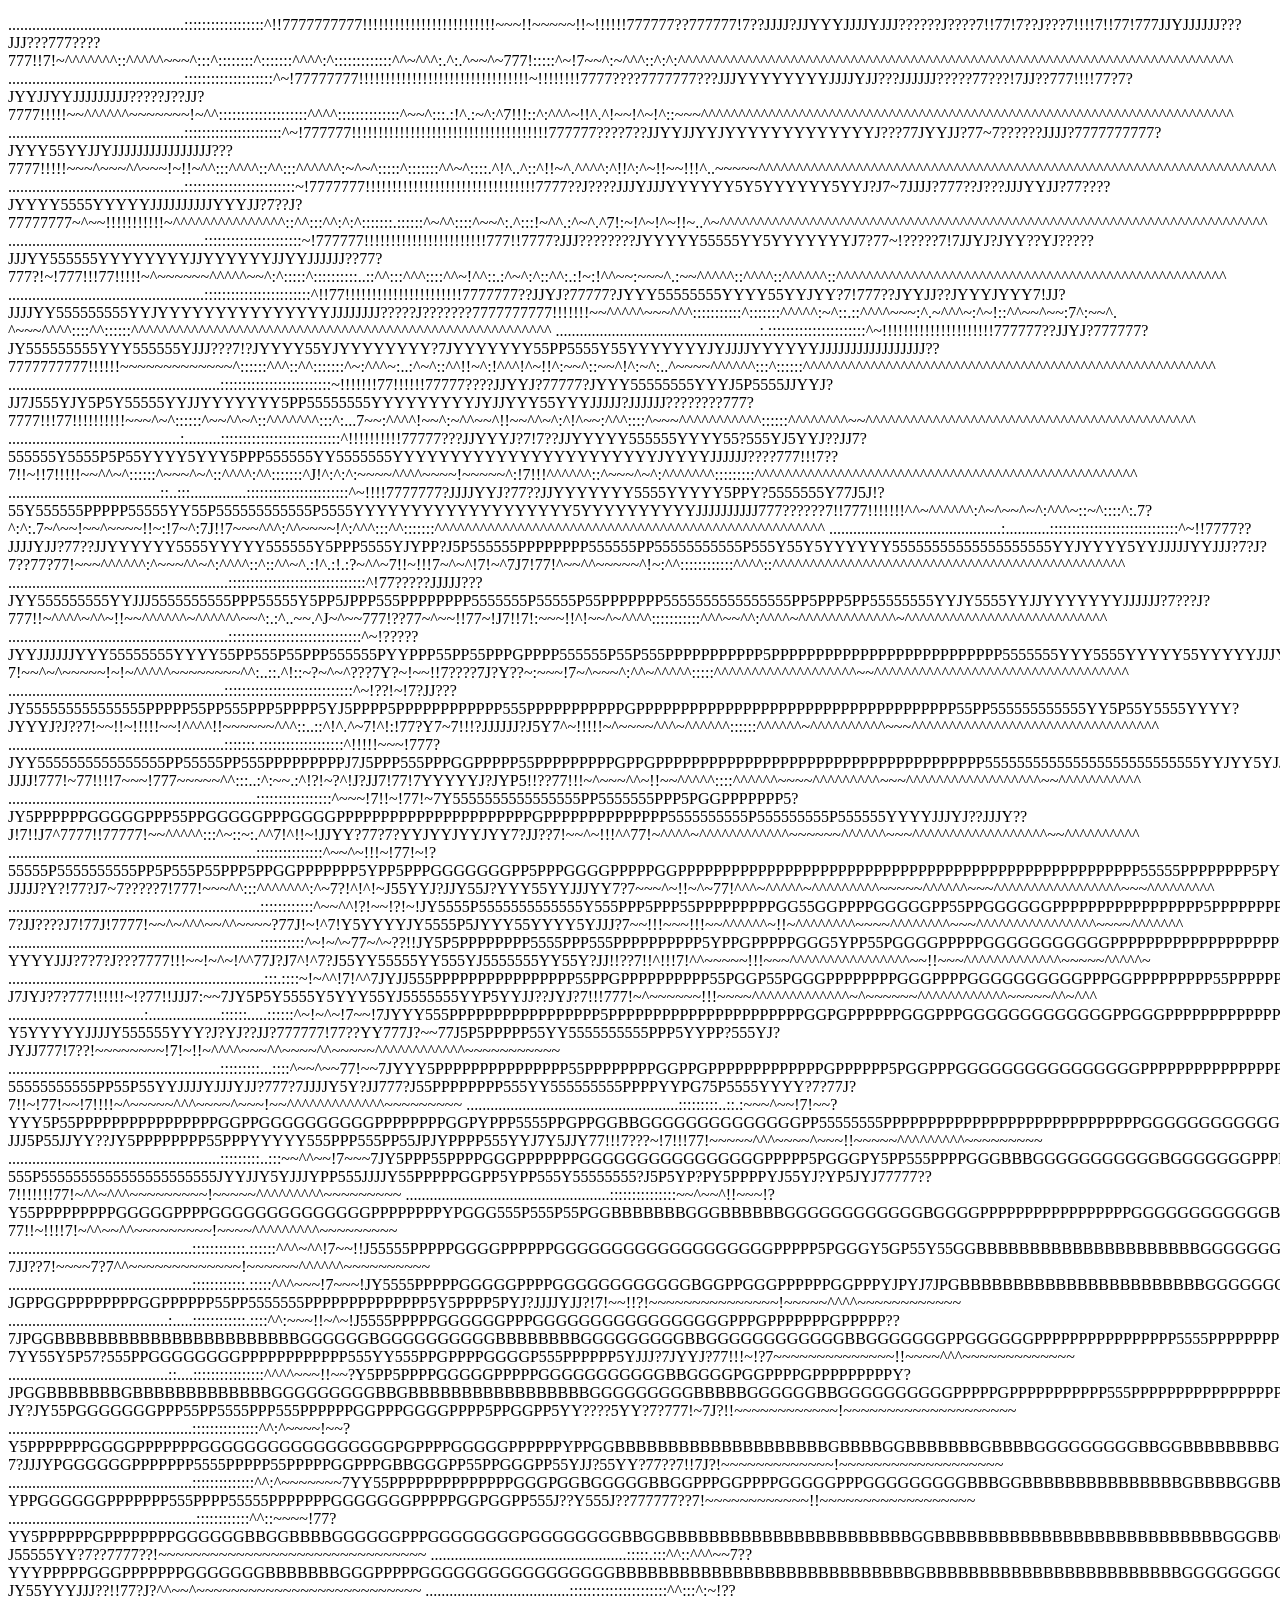
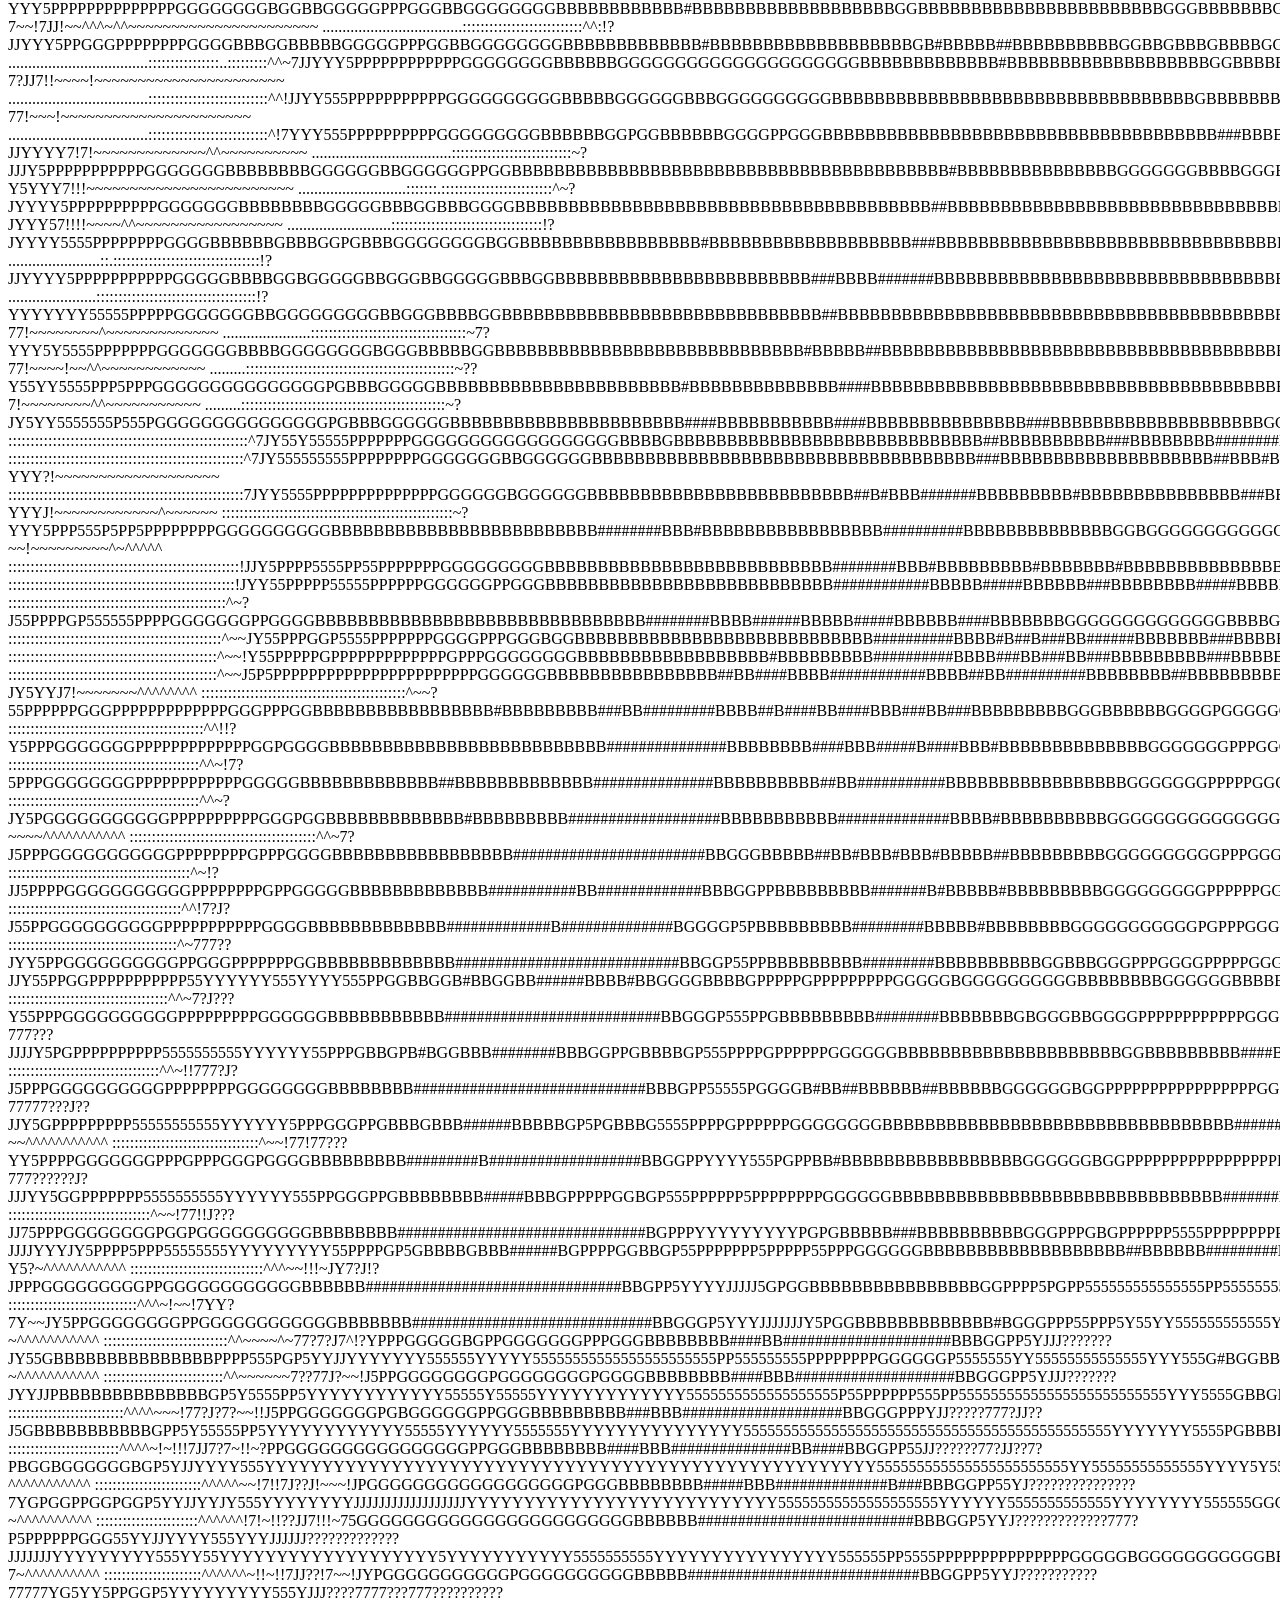
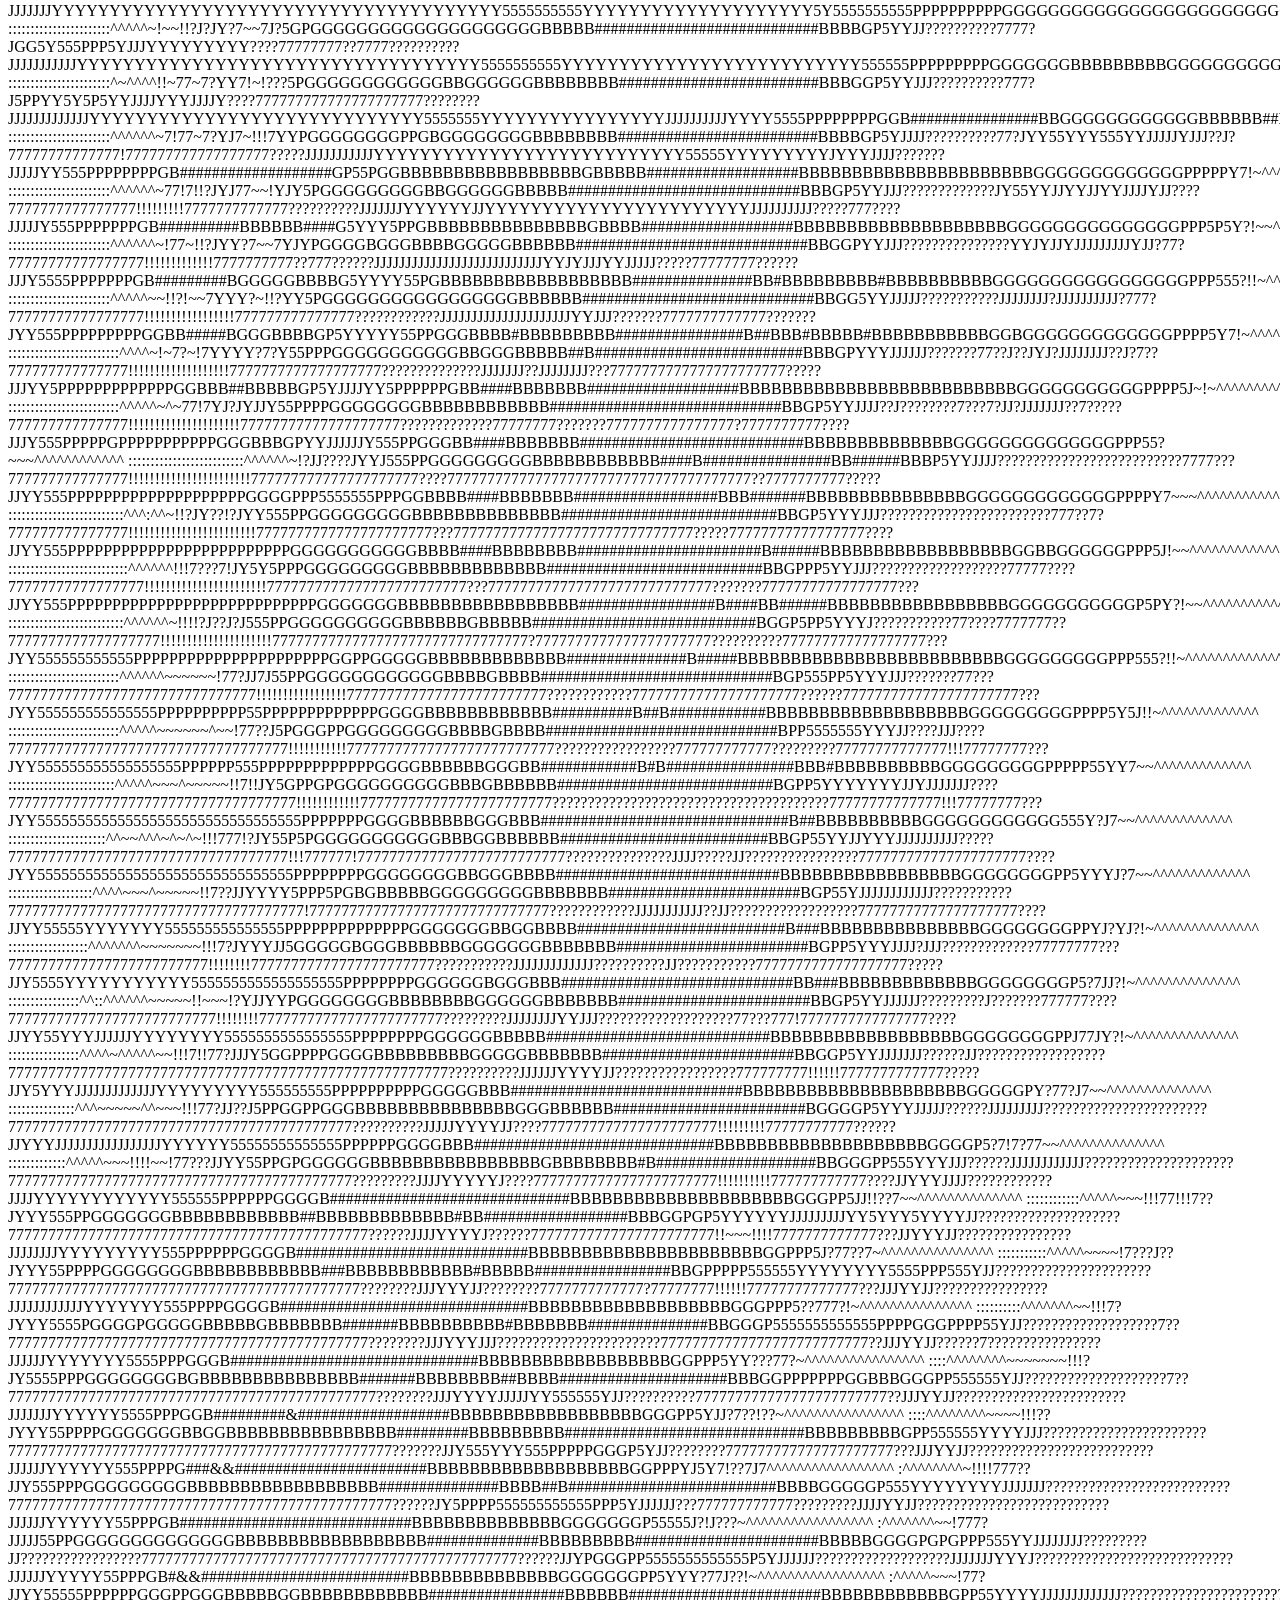
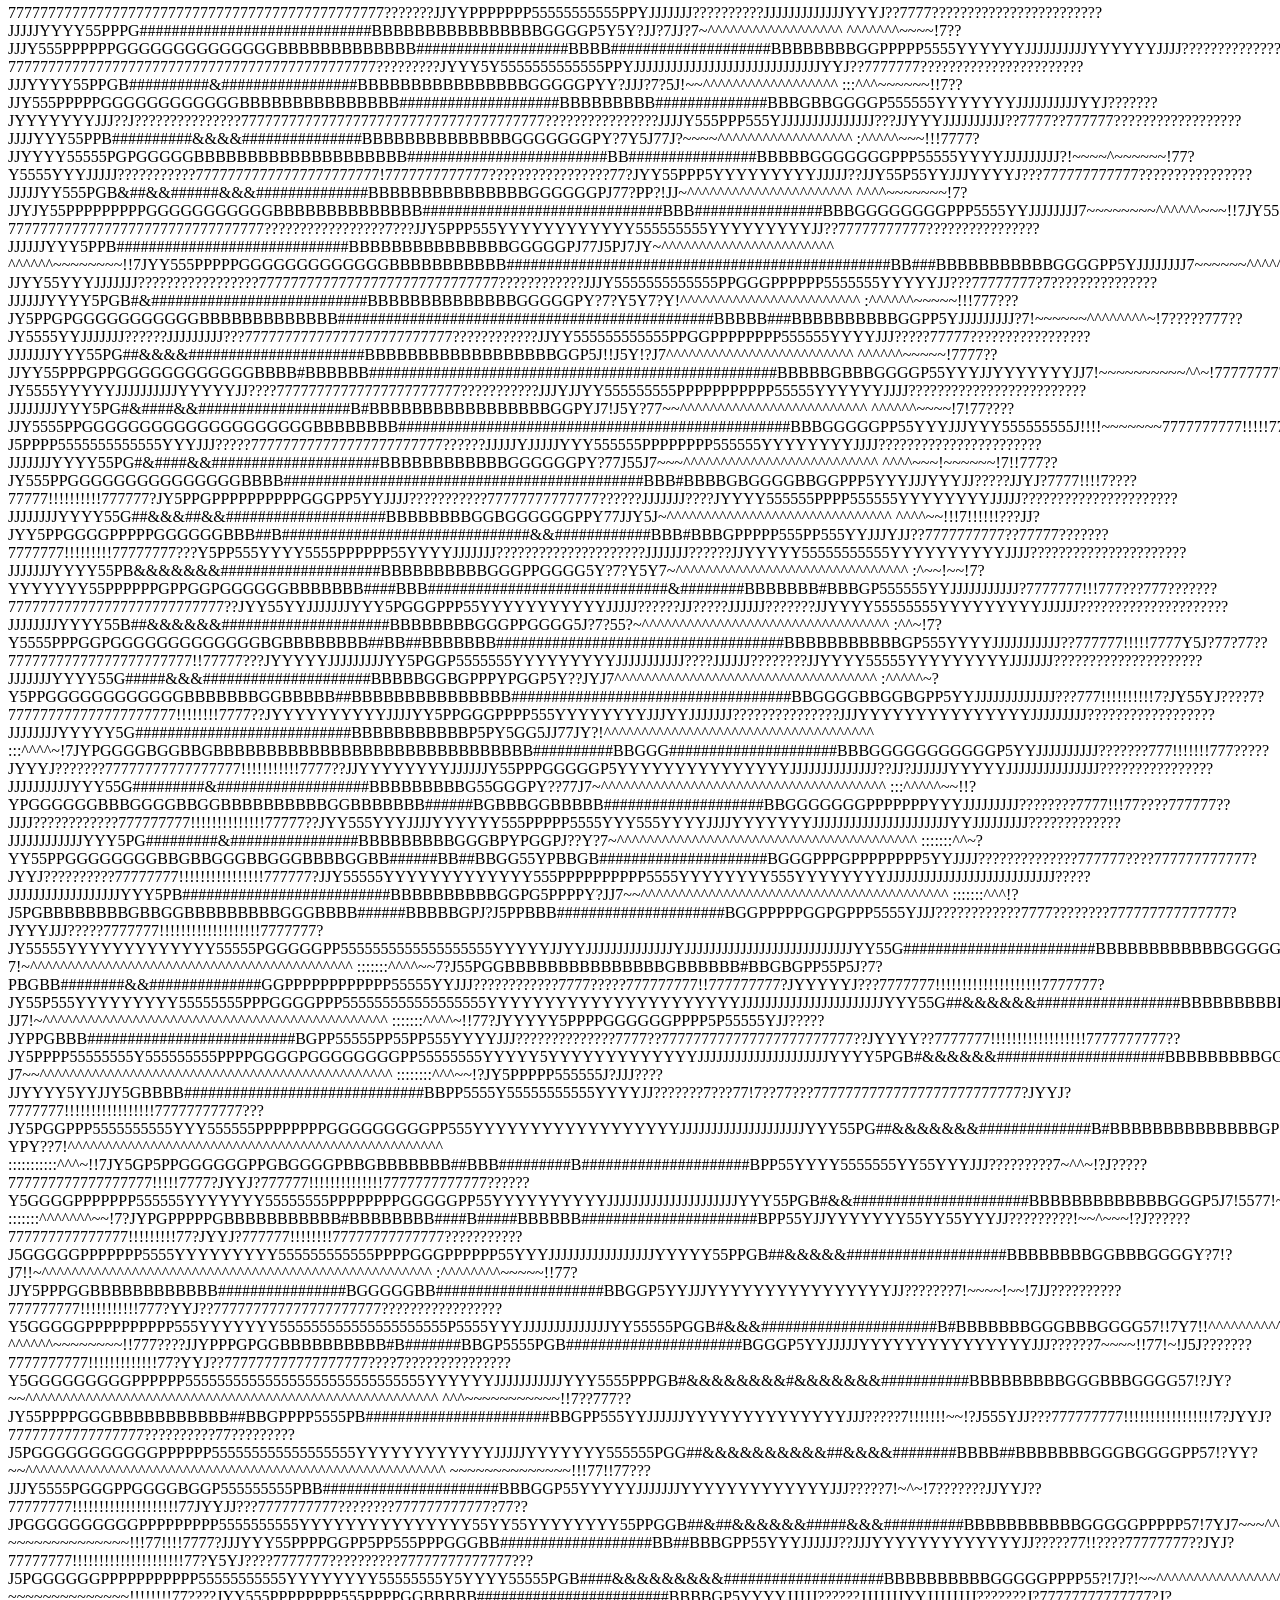
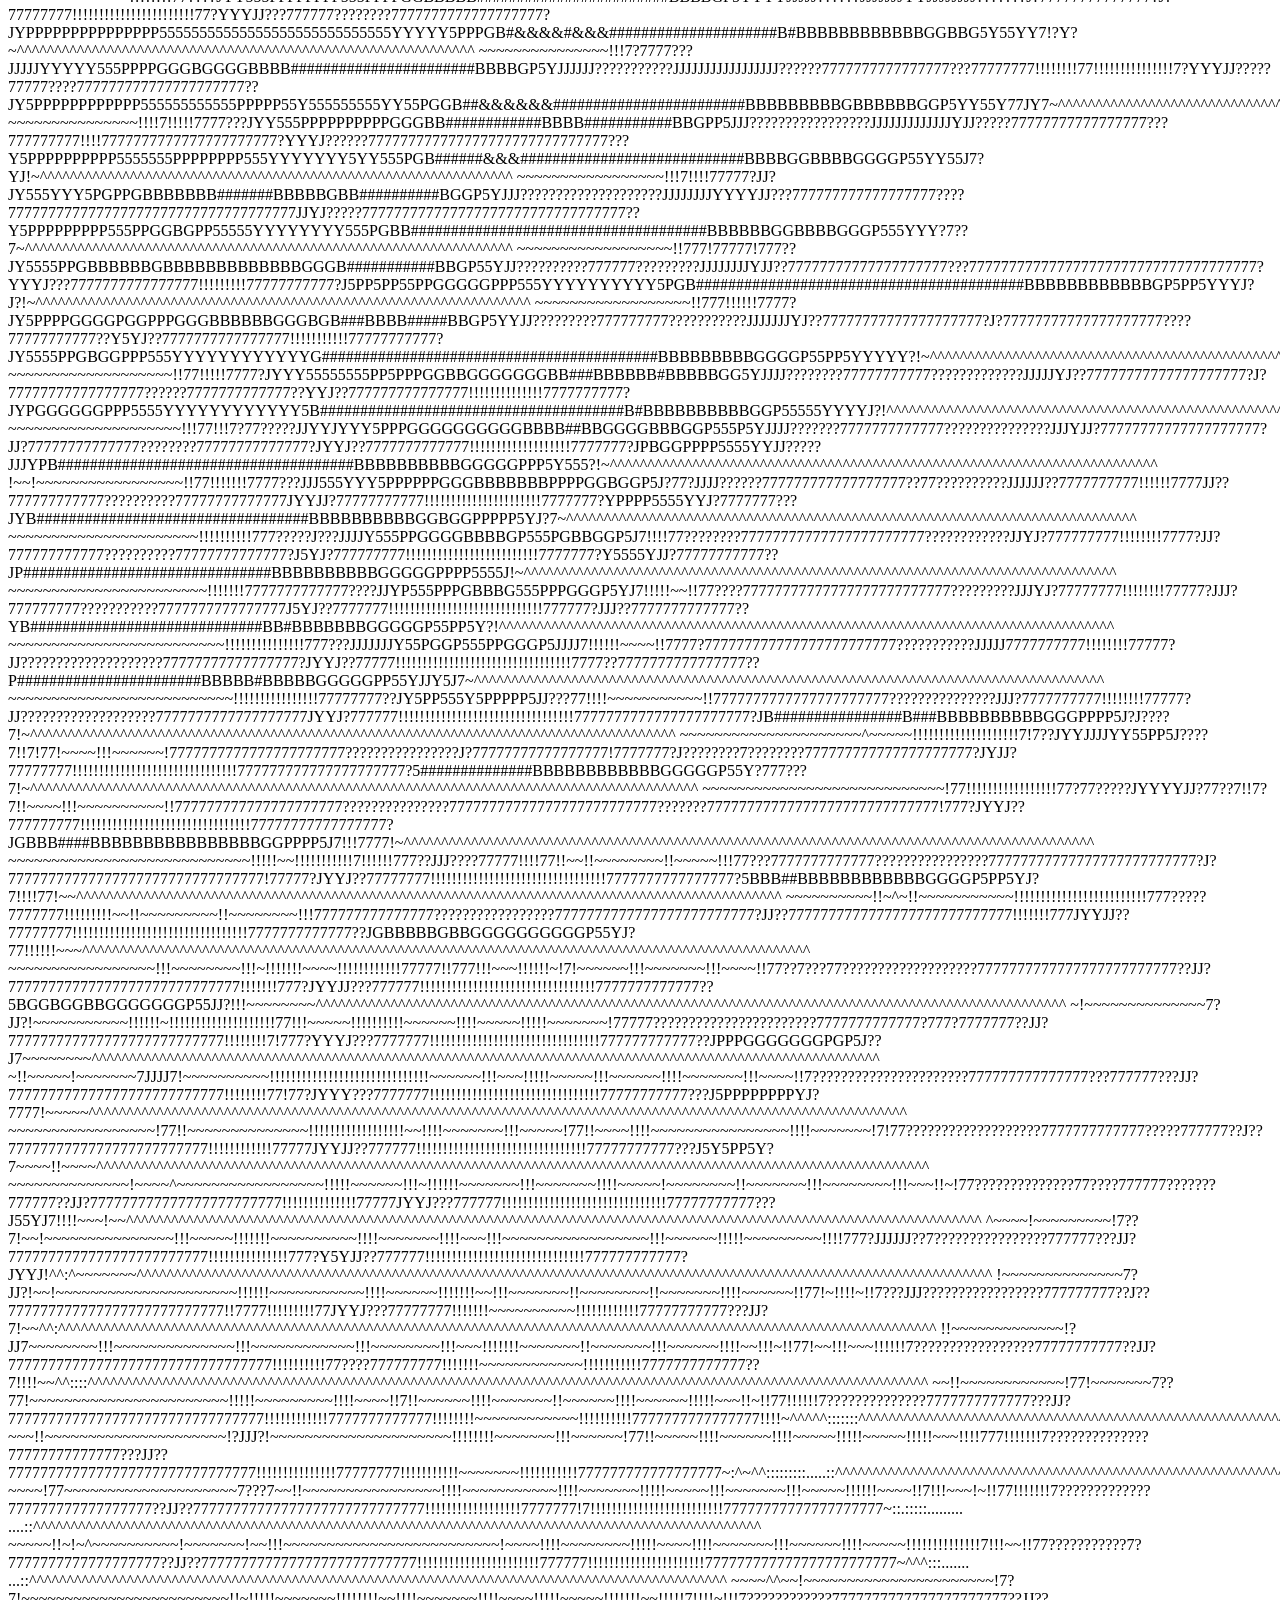
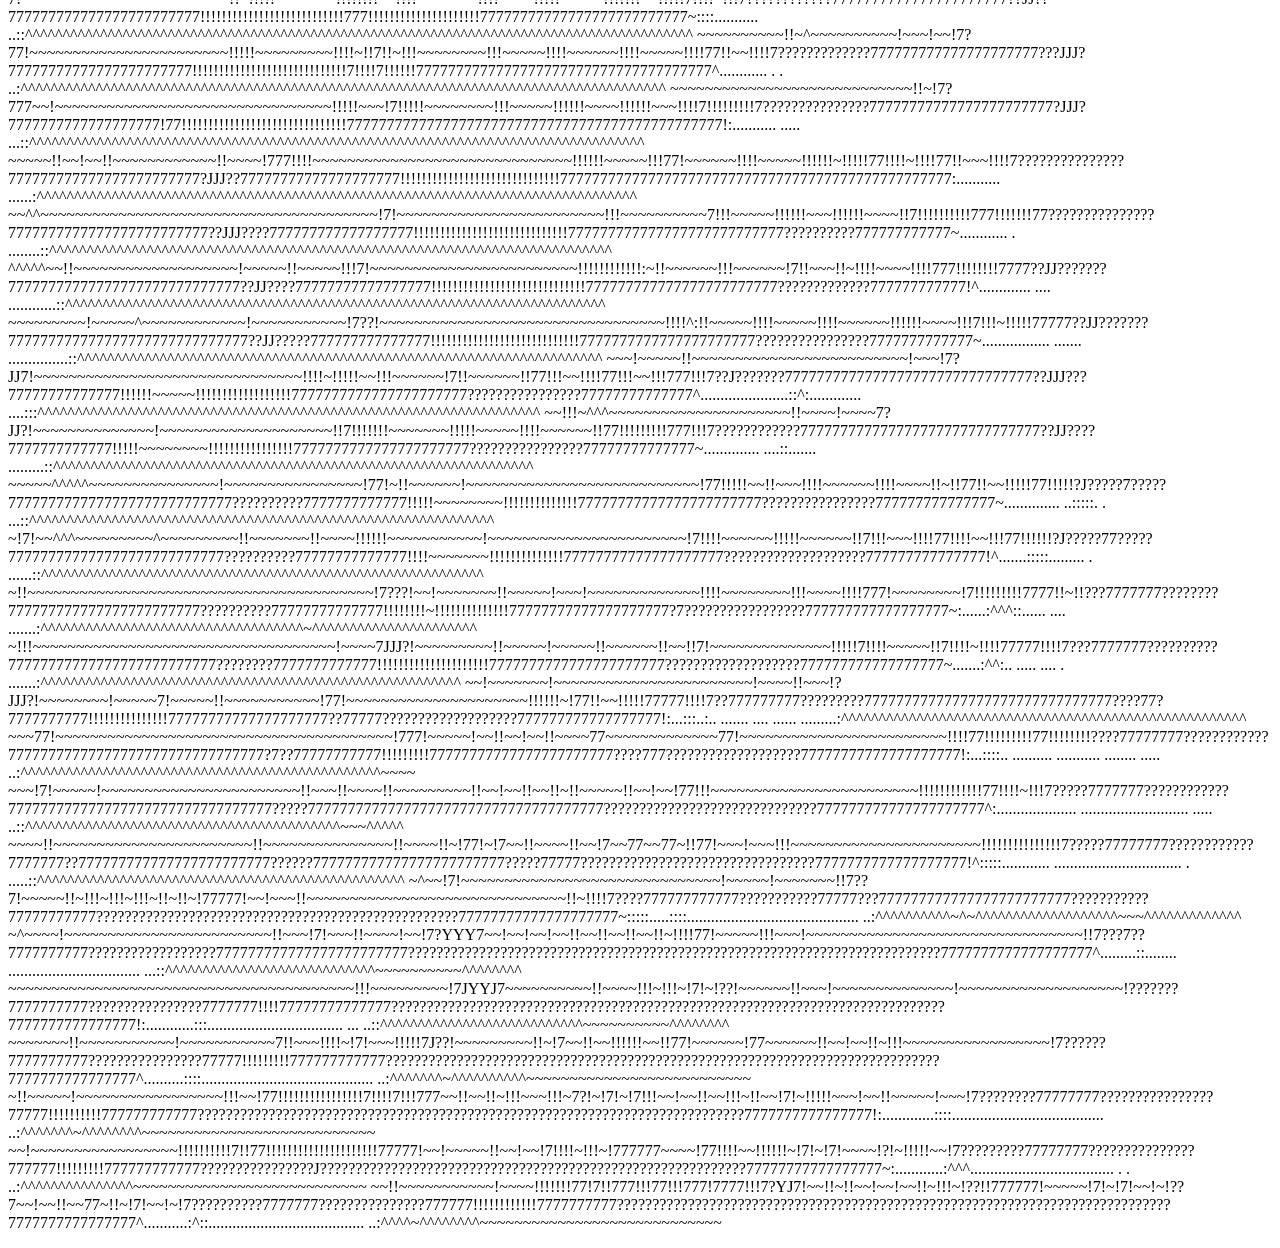
<file: Retrato ASCII/INDEX.html>
<!DOCTYPEhtml>
<p>
............................................::::::::::::::::::^!!7777777777!!!!!!!!!!!!!!!!!!!!!!!!!~~~!!~~~~~!!~!!!!!!777777??777777!7??JJJJ?JJYYYJJJJYJJJ??????J????7!!77!7??J???7!!!!7!!77!777JJYJJJJJJ???JJJ???777????777!!7!~^^^^^^^::^^^^^~~~^:::^::::::::^:::::::^^^^:^:::::::::::::^^~^^^:.^:.^~~^~777!:::::^~!7~~^:~^^^::^:^:^^^^^^^^^^^^^^^^^^^^^^^^^^^^^^^^^^^^^^^^^^^^^^^^^^^^^^^^^^^^^^^^^^^^^^^^^^
............................................::::::::::::::::::::^~!77777777!!!!!!!!!!!!!!!!!!!!!!!!!!!!!!!!~!!!!!!!!7777????7777777???JJJYYYYYYYYJJJJYJJ???JJJJJJ?????77???!7JJ??777!!!!77?7?JYYJJYYJJJJJJJJJ?????J??JJ?7777!!!!!~~^^^^^^~~~~~~~!~^^::::::::::::::::::::^^^^::::::::::::::^~~^:::.:!^.:~^:^7!!!::^:^^^~!!^.^!~~!^~!^::~~~^^^^^^^^^^^^^^^^^^^^^^^^^^^^^^^^^^^^^^^^^^^^^^^^^^^^^^^^^^^^^^^^^^^^^^^
............................................::::::::::::::::::::::^~!777777!!!!!!!!!!!!!!!!!!!!!!!!!!!!!!!!!!!!!777777????7??JJYYJJYYJYYYYYYYYYYYYYJ???77JYYJJ?77~7??????JJJJ?7777777777?JYYY55YYJJYJJJJJJJJJJJJJJJJ???7777!!!!!~~~^~~~^^~~~!~!!~^^:::^^^^::^^:::^^^^^^:~^~^:::::^:::::::^^~^::::.^!^..^::^!!~^.^^^^:^!!^:^~!!~~!!!^..~~~~~^^^^^^^^^^^^^^^^^^^^^^^^^^^^^^^^^^^^^^^^^^^^^^^^^^^^^^^^^^^^^^^^^^^^^
............................................:::::::::::::::::::::::::~!7777777!!!!!!!!!!!!!!!!!!!!!!!!!!!!!!!!7777??J????JJJYJJJYYYYYY5Y5YYYYYY5YYJ?J7~7JJJJ?777??J???JJJYYJJ?77????JYYYY5555YYYYYJJJJJJJJJJYYYJJ?7??J?77777777~^~~!!!!!!!!!!!~^^^^^^^^^^^^^^^::^^:::^^:^:^:::::::.::::::^~^^::::^~~^:.^:::!~^^.:^~^.^7!:~!^~!^~!!~..^~^^^^^^^^^^^^^^^^^^^^^^^^^^^^^^^^^^^^^^^^^^^^^^^^^^^^^^^^^^^^^^^^^^^^^^^^^
.................................................::::::::::::::::::::::~!777777!!!!!!!!!!!!!!!!!!!!!!!777!!7777?JJJ????????JYYYYY55555YY5YYYYYYYJ7?77~!?????7!7JJYJ?JYY??YJ?????JJJYY555555YYYYYYYYJJYYYYYYJJYYJJJJJJ??77?777?!~!777!!!77!!!!!~^~~~~~~^^^^^~~^:^:::::^::::::::::..::^^:::^^^::::^^~!^^::.:^~^:^::^^:.:!~:!^^~~:~~~^.:~~^^^^^::^^^^::^^^^^^::^^^^^^^^^^^^^^^^^^^^^^^^^^^^^^^^^^^^^^^^^^^^^^^^^^^^
.................................................::::::::::::::::::::::::^!!77!!!!!!!!!!!!!!!!!!!!!!7777777??JJYJ?77777?JYYY55555555YYYY55YYJYY?7!777??JYYJJ??JYYYJYYY7!JJ?JJJJYY555555555YYJYYYYYYYYYYYYYYYJJJJJJJJ?????J???????7777777777!!!!!!!~~^^^^^~~~^^^:::::::::::^:::::::^^^^^:~^::.::^^^^~~~:^.~^^^~:^~!::^^~~^~~:7^:~~^. ^~~~^^^^::::^^::::::^^^^^^^^^^^^^^^^^^^^^^^^^^^^^^^^^^^^^^^^^^^^^^^^^^^^^^^^
...................................................:.::::::::::::::::::::::^~!!!!!!!!!!!!!!!!!!!!!777777??JJYJ?777777?JY555555555YYY555555YJJJ???7!?JYYYY55YJYYYYYYYY?7JYYYYYYY55PP5555Y55YYYYYYYJYJJJJYYYYYYJJJJJJJJJJJJJJJJJ??7777777777!!!!!!~~~~~~~~~~~~~^::::::^^^::^^:::::::^~:^^^~:..:^~^::^^!!~^:!^^^!^~!!^:~~^::~~^!^:~^:..^~~~~^^^^^^:::^::::::^^^^^^^^^^^^^^^^^^^^^^^^^^^^^^^^^^^^^^^^^^^^^^^^^^^^^^^
.....................................................:::::::::::::::::::::::::~!!!!!!!77!!!!!!77777????JJYYJ?77777?JYYY55555555YYYJ5P5555JJYYJ?JJ7J555YJY5P5Y55555YYJJYYYYYYY5PP55555555YYYYYYYYYJYJJYYY55YYYJJJJJ?JJJJJJ????????777?7777!!!77!!!!!!!!!!~~~^~^::::::^~~^^~^::^^^^^^^:::^:...7~~:^^^^!~~^:~^^~~^!!~~^^~^:^!^~~:^^^::::^~~~^^^^^^^^^^^::::::^^^^^^^^~~^^^^^^^^^^^^^^^^^^^^^^^^^^^^^^^^^^^^^^^^^^^^
...........................................:.........:::::::::::::::::::::::::::^!!!!!!!!!!77777???JJYYYJ?7!7??JJYYYYY555555YYYY55?555YJ5YYJ??JJ7?555555Y5555P5P55YYYY5YYY5PPP555555YY5555555YYYYYYYYYYYYYYYYYYYYYYYJYYYYJJJJJJ????777!!!7??7!!~!!7!!!!!~~^^~^::::::^~~~^~^::^^^^:^^:::::::^J!^:^:^:~~~~^^^^~~~~!~~~~~^:!7!!!^^^^^^::^~~~^~^:^^^^^^^:::::::::^^^^^^^^^^^^^^^^^^^^^^^^^^^^^^^^^^^^^^^^^^^^^^^^^^^
......................................::..:::..............:::::::::::::::::::::::^~!!!!7777777?JJJJYYJ?77??JJYYYYYYY5555YYYYY5PPY?5555555Y77J5J!?55Y555555PPPPP55555YY55P555555555555P5555YYYYYYYYYYYYYYYYYYY5YYYYYYYYYYJJJJJJJJJJ777??????7!!777!!!!!!!^^~^^^^^^:^~^~~^~^:^^^~::~^::::^:.7?^:^:.7~^~~!~~^~~~~!!~:!7~^:7J!!7~~~^^^:^^~~~~!^:^^^:::^^:::::::^^^^^^^^^^^^^^^^^^^^^^^^^^^^^^^^^^^^^^^^^^^^^^^^^^^^
...........................................:...........:::::::::::::::::::::::::::::^~!!7777??JJJJYJJ?77??JJYYYYYY5555YYYYY555555Y5PPP5555YJYPP?J5P555555PPPPPPPP555555PP55555555555P555Y55Y5YYYYYY55555555555555555555YYJYYYY5YYJJJJJYYJJJ?7?J?7??77?77!~~~^^^^^^:^~~~^^~^:^^^^::^::^^~^.:!^.:!.:?~^^~7!!~!!!7~^~^!7!~^7J7!77!^~~^^~~~~~^!~:^^::::::::::::^^^^::^^^^^^^^^^^^^^^^^^^^^^^^^^^^^^^^^^^^^^^^^^^^^^^
.......................................................:::::::::::::::::::::::::::::::^!77?????JJJJJ???JYY555555555YYJJJ5555555555PPP55555Y5PP5JPPP555PPPPPPPP5555555P55555P55PPPPPPP5555555555555555PP5PPP5PP55555555YYJY5555YYJJYYYYYYYJJJJJJ?7???J?777!!~^^^^~^^~!!~~^^^^^^~^^^^^^~~^:.:^..~~.^J~^~~777!??77~^~~!!77~!J7!!7!:~~~!!^!~~^~^^^^:::::::::::^^^~~^^:^^^^~^^^^^^^^^^^^^~^^^^^^^^^^^^^^^^^^^^^^^^^^^
.......................................................::::::::::::::::::::::::::::::^~!?????JYYJJJJJJYYY55555555YYYY55PP555P55PPP555555PYYPPP55PP55PPPGPPPP555555P55P555PPPPPPPPPPP5PPPPPPPPPPPPPPPPPPPPPPPPPP5555555YYY5555YYYYY55YYYYYJJJYJ7JJJJJJ7??7!~~^~^~~~~~!~!~^^^^^~~~~~~~~^^:..::.^!::~?~^~^???7Y?~!~~!!7????7J?Y??~:~~~!7~^~~~^:^^~^^^^^:::::^^^^^^^^^^^^^^^^^^^~~^^^^^^^^^^^^^^^^^^^^^^^^^^^^^^^^^^
......................................................:::::::::::::::::::::::::::::^~!??!~!7?JJ???JY555555555555555PPPPP55PP555PPP5PPPP5YJ5PPPP5PPPPPPPPPPPP555PPPPPPPPPPPGPPPPPPPPPPPPPPPPPPPPPPPPPPPPPPPPPPPP55PP555555555555YY5P55Y5555YYYY?JYYYJ?J??7!~~!!~!!!!!~~!^^^^!!~~~~~~^^^::..::^!^.^~7!^!:!77?Y7~7!!!?JJJJJJ?J5Y7^~!!!!!~^~~~~^^^~^^^^^^::::::^^^^^^~^^^^^^^^^^~~~^^^^^^^^^^^^^^^^^^^^^^^^^^^^^^^^^
......................................................:::::::.:::::::::::::::::::^!!!!!~~~!777?JYY5555555555555555PP55555PP555PPPPPPPPPJ7J5PPP555PPPGGPPPPP55PPPPPPPPPGPPGPPPPPPPPPPPPPPPPPPPPPPPPPPPPPPPPPPPPP555555555555555555555555555YYJYY5YJJ??JJJJ!777!~77!!!!7~~~!777~~~~~^^:::..:^:~~.:^!?!~?^!J?JJ7!77!7YYYYYJ?JYP5!!??77!!!~^~~~^^~!!~~^^^^^::::^^^^^^~~~~^^^^^^^^^~~~^^^^^^^^^^^^^^^^^^~~^^^^^^^^^^^
..............................................................:::::::::::::::::^~~~!7!!~!77!~7Y5555555555555555PP5555555PPP5PGGPPPPPPP5?JY5PPPPPPGGGGGPPP55PPGGGGGPPPGGGGPPPPPPPPPPPPPPPPPPPPPPGPPPPPPPPPPPPPP5555555555P555555555P555555YYYYJJJYJ??JJJY??J!7!!J7^7777!!77777!~~^^^^^:::^~::~:.^^7!^!!~!JJYY?77?7?YYJYYJYYJYY7?JJ??7!~~^~!!!^^77!~^^^^~^^^^^^^^^^^^~~~~~~^^^^^^~~~^^^^^^^^^^^^^^^^^^~~^^^^^^^^^^
..............................................................:::::::::::::::^~~^~!!!~!77!~!?55555P5555555555PP5P555P55PPP5PPGGPPPPPPP5YPP5PPPGGGGGGGPP5PPPGGGGPPPPPGGPPPPPPPPPPPPPPPPPPPPPPPPPPPPPPPPPPPPPPPPPPPPPPPPPPPP55555PPPPPPPP5PYY55Y5YYJ?JJJJJ?Y?!77?J7~7?????7!777!~~~^^:::^^^^^^^:^~7?!^!^!~J55YYJ?JJY55J?YYY55YYJJJYY7?7~~~^~!!~^~77!^^^~^^^^^~^^^^^^^^^~~~~~^^^^^^~~~^^^^^^^^^^^^^^^^^~~~^^^^^^^^^
...............................................................::::::::::::^~~^^!?!~~!?!~!JY5555P5555555555555Y555PPP5PPP55PPPPPPPPPGG55GGPPPPGGGGGPP55PPGGGGGGPPPPPPPPPPPPPPPPP5PPPPPPPPPPPPPPGPPPPPPPPPPPPPPPPPPPGPPPPPPPPPPPPPP5PPPP5555555PP5JJJYYYJJJ?7?JJ????J7!77J!7777!~~^~^^^~~^^~~~~?77J!~!^7!Y5YYYYJY5555P5JYYY55YYYY5YJJJ?7~~!!!~~~!!!~~^^^^^^~!!~^^^^^^^^~~~~^^^^^^^^~~~^^^^^^^^^^^^^^^^~~~~^^^^^^^
...............................................................::::::::::^~!~^~77~^~??!!JY5P5PPPPPPPP5555PPP555PPPPPPPPPP5YPPGPPPPPGGG5YPP55PGGGGPPPPPGGGGGGGGGGGPPPPPPPPPPPPPPPPPPPPPPPPPPPPPPPPPPPPPPGPPPPPPGGGPPPPPPPPPPPPPGGGPP55555555PPPPP5YYYYYYYJ???YYYYJJJ?7?7?J???7777!!!~~!~^~!^^77J?J7^!^7?J55YY55555YY555YJ5555555YY55Y?JJ!!??7!!^!!!7!^^~~~~~!!!~~~^^^^^^^^^^^^^^^^~~!!~~~^^^^^^^^^^^^^~~~~~^^^^^~
................................................................:::.::::~!~^^!7!^^7JYJJ555PPPPPPPPPPPPPPPP55PPGPPPPPPPPPP55PGGP55PGGGPPPPPPPPGGGPPPPGGGGGGGGGGPPPGGPPPPPPPPP55PPPPPPPPPPPPPPPPPPPGGPPGGGGPPPPPPPPPPPPPPPPPPGGGGGGGGGPPP5555555YYYYYJJYYYYJJYY555YYJJ?J7JYJ?7?777!!!!!!~!?77!!JJJ7:~~7JY5P5Y5555Y5YYY55YJ5555555YYP5YYJJ??JYJ?7!!!777!~^~~~~~~!!!~~~~^^^^^^^^^^^^^~^~~~~~~^^^^^^^^^^^^~~~~~^^~^^^
..................................:..................::::::.....::::::^~!~^~!7~~!7JYYY555PPPPPPPPPPPPPPPPP5PPPPPPPPPPPPPPPPPPPPPPGGPGPPPPPPGGGPPPGGGGGGGGGGGGGPPGGGPPPPPPPPPPPPPPPPPPPPPPPPPPGGGPPPPPPPPPPGPPPPPPPGGGGGGGGGGGGGGGGPPPP5P55555Y?Y5YYYYYJJJJY555555YYY?J?YJ??JJ?777777!77??YY777J?~~77J5P5PPPPP55YY5555555555PPP5YYPP?555YJ?JYJJ777!7??!~~~~~~~~!7!~!!~^^^^~~~^^~~~~^^~~~~~^^^^^^^^^^^^~~~~~~~~~~~
.....................................................:::::::::...::::^~~^~~77!~~7JYYY5PPPPPPPPPPPPPPP55PPPPPPPPGGPPGPPPPPPPPPPPPPGPPPPPP5PGGPPPGGGGGGGGGGGGGGGGPPPPPPPPPPPPPPPPPPPPPPPPPPPPPPPPPPPPPPPPPPPGPPGGGGGGGGGGGGGGPPPPGPPPPPPPPPPGPPY?55555555555PP55P55YYJJJJYJJJYJJ?777?7JJJJY5Y?JJ777?J55PPPPPPPP555YY555555555PPPPYYPG75P5555YYYY?7?77J?7!!~!77!~~!7!!!!~^~~~~~^^^~~~~^~~~!~~^^^^^^^^^^^^^~~~~~~~~~
.....................................................:::::::::..::.:~~~^~~!7!~~?YYY5P55PPPPPPPPPPPPPPPPGGPPGGGGGGGGGGPPPPPPPPGGPYPPP5555PPGPPGGBBGGGGGGGGGGGGGGPP55555555PPPPPPPPPPPPPPPPPPPPPPPPPPPPPGGGGGGGGGGGGGGGGGPGGGGGGGGPPPPPPPGPPPPG5J5555PP5555PPPP55555YYYY5YYJYYJ?????JJJ5P55JJYY??JY5PPPPPPPP55PPPYYYYY555PPP555PP55JPJYPPPP555YYJ7Y5JJY77!!!7???~!7!!!77!~~~~~^^^~~~~^~~~!!~~~~~^^^^^^^^^~~~~~~~~~
.....................................................:::::::::..:::~~^^~~!7~~~7JY5PPP55PPPPGGGPPPPPPPGGGGGGGGGGGGGGGGPPPPP5PGGGPY5PP555PPPPGGGBBBGGGGGGGGGGGBGGGGGGGPPPPPPPPP5555PPPPP555PP5PPPPPPGGGGGGGGGGGGGGGGGGGGGGGGGGPGGPPPPPPPPGPPPPP5?555P5555555555555555555555JYYJJY5YJJJYPP555JJJJY55PPPPPGGPP5YPP555Y55555555?J5P5YP?PY5PPPPYJ55YJ?YP5JYJ77777??7!!!!!!!77!~^^~^^^~~~~~~~~~!~~~~~^^^^^^^^^~~~~~~~~~
...................................................:::::::::::::::~~^~~^!!~~~!?[base64]!!7777??77!!~!!!!7!~^^~~^^~~~~~~~~~!~~~~^^^^^^^^^~~~~~~~~~
..............................................::::::::::::.::::::^^^~^^!7~~!![base64]???7JJ??7!~~~~7?7^^~~~~~~~~~~~~~!~~~~~~^^^^^^~~~~~~~~~~
..............................................::::::::::::.:::::^^^~~~!7~~~![base64]?JGPPGGPPPPPPPPGGPPPPPP55PP5555555PPPPPPPPPPPPPP5Y5PPPP5PYJ?JJJJYJJ?!7!~~!!?!~~~~~~~~~~~~~~~!~~~~~^^^^~~~~~~~~~~~~
........................................:.....::::::::::::.::::^^:~~~!!~^~!J5555PPPPPGGGGGGPPPGGGGGGGGGGGGGGGGGPPPGPPPPPPPGPPPPP??7JPGGBBBBBBBBBBBBBBBBBBBBBBBGGGGGGBGGGGGGGGGGBBBBBBBBGGGGGGGGGBBGGGGGGGGGGGGBBGGGGGGGPPGGGGGGPPPPPPPPPPPPPPPP5555PPPPPPPPGPPPPPP55PPPPPPPPPP55555YY?7YY55Y5P57?555PPGGGGGGGGPPPPPPPPPPPP555YY555PPGPPPPGGGGP555PPPPPP5YJJJ?7JYYJ?77!!!~!?7~~~~~~~~~~~~~~!!~~~~^^^~~~~~~~~~~~~~
........................................::....::::::::::::::::^^^^~~~!!~~?Y5PP5PPPPGGGGGPPPPPGGGGGGGGGGGBBGGGGPGGPPPPGPPPPPPPPPY?JPGGBBBBBBBGBBBBBBBBBBBBBGGGGGGGGGBBGBBBBBBBBBBBBBBBBBGGGGGGGGGBBBBBGGGGGGBBGGGGGGGGGGPPPPPGPPPPPPPPPPP555PPPPPPPPPPPPPPPPPPPPPPPPPPPGGPP55PPP5PPP5JYY5YPPY??JY?JY55PGGGGGGGPPP55PP5555PPP555PPPPPPGGPPPGGGGPPPP5PPGGPP5YY????5YY?7?777!~7J?!!~~~~~~~~~~~~!~~~~~~~~~~~~~~~~~~~~
..............................................:::::::::::::::^^:^~~~~!~~?[base64]?7?JJJYPGGGGGGPPPPPPP5555PPPPP55PPPPPGGPPPGBBGGGPP55PPGGGPP55YJJ?55YY?77??7!!7J?!~~~~~~~~~~~~~!~~~~~~~~~~~~~~~~~~~
..............................................::::::::::::::^^:^~~~~~~~[base64]?YPPGGGGGGPPPPPPP555PPPP55555PPPPPPPGGGGGGGPPPPPGGPGGPP555J??Y555J??777777??7!~~~~~~~~~~~~!!~~~~~~~~~~~~~~~~~~
...............................................::::::::::::^^::~~~~!77?[base64]?J55555YY?7??7777??!~~~~~~~~~~~~~~~~~~~~~~~~~~~~~~~
.................................................:::::.:::^^::^^^~~7??[base64]?JY55YYYJJJ??!!77?J?^^~~^~~~~~~~~~~~~~~~~~~~~~~~~~~
....................................::::::::::::::::::::::^^:::^:~!??YYY5PPPPPPPPPPPPPPGGGGGGGGBGGBBGGGGGPPPGGGBBGGGGGGGGBBBBBBBBBBBB#[base64]?7~~!7JJ!~~^^^~^^~~~~~~~~~~~~~~~~~~~~~~
...................................:::::::::::::::::::::::::::^^:!?JJYYY5PPGGGPPPPPPPPGGGGBBBGGBBBBBGGGGGPPPGGBBGGGGGGGGBBBBBBBBBBBBB#BBBBBBBBBBBBBBBBBBBGB#BBBBB##[base64]!!!!7JJ7!~~~~~~~~~~~~~~~~~~~~~~~~~~~~
...................................::::::::::::::::..:::::::::^^~7JJYYY5PPPPPPPPPPPPGGGGGGGGBBBBBBGGGGGGGGGGGGGGGGGGGGGBBBBBBBBBBBBB#[base64]?7?JJ7!!~~~~!~~~~~~~~~~~~~~~~~~~~~~
...................................:::::::::::::::::::::::::::^^!JJYY555PPPPPPPPPPPGGGGGGGGGGBBBBBGGGGGGBBBGGGGGGGGGGBBBBBBBBBBBBBBBBBBBBBBBBBBBBBBBBBBGBBBBBBBB#[base64]?77!~~~!~~~~~~~~~~~~~~~~~~~~~~
...................................:::::::::::::::::::::::::::^!7YYY555PPPPPPPPPPGGGGGGGGGBBBBBBGGPGGBBBBBBGGGGPPGGGBBBBBBBBBBBBBBBBBBBBBBBBBBBBBBBBBBBBB###[base64]?JJYYYY7!7!~~~~~~~~~~~~~^^~~~~~~~~~~
...................................:::::::::::::::::::::::::::~?JJJY5PPPPPPPPPPPGGGGGGGBBBBBBBBGGGGGGBBGGGGGGPPGGBBBBBBBBBBBBBBBBBBBBBBBBBBBBBBBBBBBBBBBBB#[base64]?Y5YYY7!!!~~~~~~~~~~~~~~~~~~~~~~~~
...........................:::::::.:::::::::::::::::::::::::^~?JYYYY5PPPPPPPPPPGGGGGGGBBBBBBBBGGGGGBBBGGBBBGGGGBBBBBBBBBBBBBBBBBBBBBBBBBBBBBBBBBBBBBBB##[base64]?JYYY57!!!!~~~~^^~~~~~~~~~~~~~~~~~
..........................::::::::::::::::::::::::::::::::::!?JYYYY5555PPPPPPPPGGGGBBBBBBGBBBGGPGBBBGGGGGGGGBGGBBBBBBBBBBBBBBBBB#BBBBBBBBBBBBBBBBBBB###[base64]!~~~~~~~~~~~~~~~~~~~~~~~
.......................::.:::::::::::::::::::::::::::::::::!?JJYYYY5PPPPPPPPPPPGGGGGBBBBGGBGGGGGBBGGGBBGGGGGBBBGGBBBBBBBBBBBBBBBBBBBBBBBB###BBBB#######[base64]!!~~~~~~~~~~~~~~~~~~~~~~~
......................::::::::::::::::::::::::::::::::::::!?YYYYYYY55555PPPPPGGGGGGGBBGGGGGGGGGBBGGGBBBBGGBBBBBBBBBBBBBBBBBBBBBBBBBBBBBB##[base64]?77!~~~~~~~~^~~~~~~~~~~~~~
......................:::::::::::::::::::::::::::::::::::~7?YYY5Y5555PPPPPPPGGGGGGGBBBBGGGGGGGGBGGGBBBBBGGBBBBBBBBBBBBBBBBBBBBBBBBBBBBB#BBBBB##[base64]??77!~~~~!~~^^~~~~~~~~~~~~
.........:::::::::::::::::::::::::::::::::::::::::::::::~??Y55YY5555PPP5PPPGGGGGGGGGGGGGGGPGBBBGGGGGBBBBBBBBBBBBBBBBBBBBBBB#BBBBBBBBBBBBBB####[base64]??7!~~~~~~~~^^~~~~~~~~~~~
.........::::::::::::::::::::::::::::::::::::::::::::::~?JY5YY5555555P555PGGGGGGGGGGGGGGGPGBBBGGGGGGBBBBBBBBBBBBBBBBBBBBBB####BBBBBBBBBBB####BBBBBBBBBBBBBBB###BBBBBBBBBBBBBBBBBBBBGGGGGGGGGGGGGGBBBBBBBBBBBBBBBBBBBBBBBBBGGGGGGGGPPPP555PPPPP5555PPPPPPPPPPPPPGGGBB#BBBBBBBBBBBBBBBBBBBBBBBBBBBBBBBBGGGGPPGGGGGGGGPPPPPPPPPPPPPPPPGGGGGGGGGGGGGPPGGGGGGPPGPPGGGGGGPPPP55555P5YYYYY5P5YJ??!~~~~~~~~~^~~~~~~~~~~~
::::::::::::::::::::::::::::::::::::::::::::::::::::::^7JY55Y55555PPPPPPPGGGGGGGGGGGGGGGGGGBBBBGBBBBBBBBBBBBBBBBBBBBBBBBBBBBB##BBBBBBBBBB###BBBBBBBB########[base64]?!~~~~~~~~~~~~~^~~~~~~
:::::::::::::::::::::::::::::::::::::::::::::::::::::^7JY555555555PPPPPPPPGGGGGGGBBGGGGGGBBBBBBBBBBBBBBBBBBBBBBBBBBBBBBBBBBBB###BBBBBBBBBBBBBBBBBBBB##BBB#[base64]?YYY?!~~~~~~~~~~~~~~~~~~~
:::::::::::::::::::::::::::::::::::::::::::::::::::::7JYY5555PPPPPPPPPPPPPPGGGGGGBGGGGGGBBBBBBBBBBBBBBBBBBBBBBBBB##B#BBB#######BBBBBBBBB#BBBBBBBBBBBBBBB###BBBBBBBBBBBBBBGGGGGGGGGGGBGGBBBBBBGGPPPPPPPPPPPBBGGGGGGGGGBBBBBBBBBBBGGBBBBBBGGGPPPPPPPPPPPPPPPPPPPGBB#BBBBBBBBBBBBGBBBBBBBBBBBBBBBBBBBGGGGGGGBGGGGGPPPP555555PPPPPGGGGGGGGGGGGGGGGGGGGGGGGGGGGGPPGGGGGGBGPPPPP5PPPPP5YYY5PY?YYYJ!~~~~~~~~~~~~^~~~~~~
::::::::::::::::::::::::::::::::::::::::::::::::::::~?YYY5PPP555P5PP5PPPPPPPPGGGGGGGGGGBBBBBBBBBBBBBBBBBBBBBBBBB########BBB#BBBBBBBBBBBBBBBBB##########BBBBBBBBBBBBBBGGBGGGGGGGGGGGGGGBBBBGGPPP55PPPPGGGGGGPP5555PGPPPGGBBBBBBBBGGBBBBBBBGGGGGGGGPPPGPPPPPPPPPGB##BBBBBBBBBBBBBBBBBBBBBBBBBBBBBBBBGGBBGBBGGGGGGPPPP5PP555PPPPPGGGGGGGGGBBGGGGGGGGBBBGGGGGGGGGGGGGGGGGPPPPPPPPGGPP5555PYYYYYY?~~!~~~~~~~~~^~^^^^^
::::::::::::::::::::::::::::::::::::::::::::::::::::!JJY5PPPP5555PP55PPPPPPPGGGGGGGGGBBBBBBBBBBBBBBBBBBBBBBBBBBB########BBB#BBBBBBBBB#BBBBBBB#BBBBBBBBBBBBBBBBBBBBBBGGGGGGGGGGGGGGGGGBBBGPPPPPPPGGGGGGGPP55555555555555PPGGGBBGBGGBBBBGGGGGGGGGGGGPPGPPPPPPPPPGB##BBBBBBBBBBBBBBBBBBBBBBBBBBBBBBBBBBBGGGGGGGGGGPPPPP55555PPPPPGGGGGGGGBBGGGGGGGGGBBBGGGGGGGGBBGGGGGGGGPPPPPPPGGPPPP5PP555YYYY!!!~~~~~~!~~^^^^^^^
:::::::::::::::::::::::::::::::::::::::::::::::::::!JYY55PPPPP55555PPPPPPGGGGGGPPGGGBBBBBBBBBBBBBBBBBBBBBBBBBBB############BBBBB#####BBBBBB###BBBBBBBB#####BBBBBBBBGGBBGGGGGGGGGGGGBBGGGPP5PGGGGBBGGPP55555555555555555555PPGGGGGGGGGBBGGGGGGGGGGGGGGPPPPPPPPB##BBBBBBBBBBBBBBBBBBBBBBBBBBBBBBBBBBBBG5PGPGGGGPPPPPPPP555PPPPPGGGGGGGGGBBBBGGGGGGBBBBGGGGGGGBBBGGGGGBGGPPPPPPPPGPPPP5PP5Y55YYY?!!~~~~~~~~~^^^^^^^
:::::::::::::::::::::::::::::::::::::::::::::::::^~?J55PPPPGP555555PPPPGGGGGGGPPGGGGBBBBBBBBBBBBBBBBBBBBBBBBBBBBBBB########BBBB######BBBBB#####BBBBBB####BBBBBBBGGGGGGGGGGGGGGBBBBGGGGGGGPGGGGPPP5555555555555YYYYYYY5555Y555PPPPGGGGGGGGBGGGPGGGPPPGGGPPPGGGB###BBBBBBBBBBBBBB###BBBBBBBBBBBBBBBBBGGGGGGGGGPPPPPPPPPP5PPPPPGGGGGGGGGGBBBGGGGGGGGBBBBGGGGGGBBBBGGGBBGGPPPPPPPGPPPPPPPP55Y555YY7!~~~~~~~~~^^^^^^^
::::::::::::::::::::::::::::::::::::::::::::::::^~~JY55PPPGGP5555PPPPPPPGGGGPPPGGGBGGBBBBBBBBBBBBBBBBBBBBBBBBBBBB##########BBBB#B##B###BB######BBBBBBB###BBBBBBBBGGGGGGGGGGGBBBBGGPPPPPPGGPPP5555Y55Y5555555YYYYYYYYY5YYYY5Y55P555PPPPPPPGGPPPPPGGPPPGGGGPGGBB#BBBBBBBBBBBBBBB#####BB#####BBBBBGBBGGBGGGGBGPPPP555PPPP5PPPPGGGGGGGGGGBBBGGGGGGGGGGBBBGGGGGGBBBGGGBBBBGPPPPGPPGGGGGPPPPP5Y555YJ7!!~~~~~~~~^^^~~^^
:::::::::::::::::::::::::::::::::::::::::::::::^~~!Y55PPPPPGPPPPPPPPPPPPPGPPPGGGGGGGGBBBBBBBBBBBBBBBBBB#BBBBBBBBB##########BBBB###BB###BB###BBBBBBBBB###BBBBBBBBBBBGGGGGGBBBBGGGPPPPPPPPPPP5555555555555555YYYYYYYYY5YYY555Y55555555555555PP5PPGPPPPPPPGPPGBBBB#BBBBBBBBBBBBBB######B###BBBBBBBBBGGGGGGGGGPPPPPPPPPPPPPPPGGGGGGGGGGGGBBGGGGGGBBBBBBGGGGGGBBBBBGBGBBBGGGGGGGPPPPPPGGGGPP5YYYYYJ?!!!~~~~~~~^^^^^^^
:::::::::::::::::::::::::::::::::::::::::::::::^~~J5P5PPPPPPPPPPPPPPPPPPPPPPPGGGGGGBBBBBBBBBBBBBBBB##BB####BBBB############BBBB##BB##########BBBBBBBB##BBBBBBBBBGBBGGGBBBBGGPPPGGGGGPGPGGGGGGGGGGGPPPPPPPP5555555Y55Y5555YYYY55555YYYYYYY55555PP55PPP5PGGGGBBBB##BBBBBBBGBBB############BBBBBBBBGGGGGGBBGGPPPPPPP55PPPPPGGGGPPGGGGGGGBBGGGGGGBBBGBBGGGGGBBBBBBBBBBBBGGGGGGGGGGPPPPP5YYJJ?JY5YYJ7!~~~~~~~^^^^^^^^
::::::::::::::::::::::::::::::::::::::::::::::^~~?55PPPPPPGGGPPPPPPPPPPPPPGGGPPPGGBBBBBBBBBBBBBBBBB#BBBBBBBBB###BB#########BBBB##B####BB####BBB###BB###BBBBBBBBBGGGBBBBBBGGGGPGGGGGGGBBBBBBBGGGGGGGPPPPPPPGGGGPPP5PP555YYY55YYY555YYYYYYYYYYY555555555PGGGBB##BBBBBBBBBBBBBB####BBBBB###BBBBBBBBBBGGGBGGGGPPPPP555PPPPGGGGGPPPGGGGGGBBBBGGGGBBBBBGBGGBBBBBBBBBBBBBBBBGGGGGGGGPPPPPP5JJYYYYYY55Y7!~^^~~~^^^^^^^^^
::::::::::::::::::::::::::::::::::::::::::::^^!!?Y5PPPGGGGGGGPPPPPPPPPPPPPGGPGGGGBBBBBBBBBBBBBBBBBBBBBBBBBB###############BBBBBBBB####BBB#####B####BBB#BBBBBBBBBBBBBBGGGGGGGPPPGGGGGGGGBGGGGGGGGGGP55PPPPPPPPPGGGGGGGPPP5555YYY55555YYYYYYY55YYYYY5555PPGGBBBBBBBBBBBBBBBBB#####BBBBBBBBBBBBGBBBBBGGBGGPPPPPP5555PP5PGGGPPPPPPPGGGGBBBGGGGGGBBBBBGGGGBBBBBBBBBBBBBBBBGGGGGGGGPPGGPPGPPPPP55555YJ!~^^~~~^^^^^^^^^
:::::::::::::::::::::::::::::::::::::::::::^^~!7?5PPPGGGGGGGGPPPPPPPPPPPPGGGGGBBBBBBBBBBBBB##BBBBBBBBBBBBB###############BBBBBBBBBB##BB###########BBBBBBBBBBBBBBBBBGGGGGGGPPPPPGGGGGGGBBBBBBBBBBBBGGGGGGPPP555555PPPPPGGGGP5555555YYYYY55555YYYYYYYY555PGBB#BBBBBBBGGBBBBBB#####BBBBBBBBBGGBGGBBBBBGGGPPGGPP5555P55PGGGGPPPPPPPGGGBBBBGGGGGBBBBBBGGGBBBBBBBBBBBBBBBBBGGBGGGGPPPGGGPGGPPPPP5555557~^^~^^^^^^^^^^^
:::::::::::::::::::::::::::::::::::::::::::^^~?JY5PGGGGGGGGGGGPPPPPPPPPPGGGPGGBBBBBBBBBBBBB#BBBBBBBBB###################BBBBBBBBBBB##############BBBB#BBBBBBBBBBGGGGGGGGGGGGGGGGBBBBBBBB###############BBBGPPP555PPPPPPPPPPPPPP5555YYYY5555YYYYYYYY55PPGGBBBBBBBBBGGBBBBBBB#####BBBBBBBBGGGBGGGBBGGGPPGGGPP5555555PGGGPPPPPPPGGGGGGGGGGGGGGBBBBBBBBGBBBBBBBBBBBBBBBBBGGBGGGGPPPGGGGGGGPPPP5P555P?~~~~^^^^^^^^^^^
::::::::::::::::::::::::::::::::::::::::::^^~7?J5PPPGGGGGGGGGGGPPPPPPPPGPPPGGGGBBBBBBBBBBBBBBBBB########################BBGGGBBBBB##BB#BBB#BBB#BBBBB##BBBBBBBBBGGGGGGGGGGPPPGGGBBBBBBBBBBB#################BGGGGGGGPPPPPPPPPPPPPP55Y55Y55YY55555555PPPPPGGBBBBBBBBBBBBBBBBB####BBBB##BBGGGBGGGGGGGPPPPGGP55PP5555PPGGGGPPPPPGGGGBBBBGGGGGGGBBBBBBBBGGBBBBBBBBBBGGGGGGGGGGGGGPPPGGGGGGGPP55PP55Y5J!~~^^^^^^^^^^^^
:::::::::::::::::::::::::::::::::::::::::^~!?JJ5PPPPGGGGGGGGGGGPPPPPPPPGPPGGGGGBBBBBBBBBBBBB###########BB#############BBBGGPPBBBBBBBBB#######B#BBBBB#BBBBBBBBBGGGGGGGGGPPPPPPGGGGBBBBBBBB##################BGGPGPPGGGGPPPPPPPPPPPPP555Y5YY5555555P5555555GBBBBBB#BBGGGBBBB####BBBBBBBGGGGGGGBBGGPPPGPPPPPPPP55PPGGGGGGPPPPPPGGGBBBBBGGGGGGBBBBBBBBBBGBBBBBBBBBBBBGGGGGGGGGGGGGGGGGGPPGGPP55555JY57~~^^^^^^^^^^^^
:::::::::::::::::::::::::::::::::::::::^^!7?J?J55PPGGGGGGGGGGPPPPPPPPPPPGGGGBBBBBBBBBBBBB#############B##############BGGGGP5PBBBBBBBBB#########BBBBB#BBBBBBBBGGGGGGGGGGGPGPPPGGGGGBGGBBBBB#########B##BBBBBBG5YYY5PGGGGGPPPPPPPPPPPP5555555Y555555Y55555PGBBBGG##BBGGGBB#####BBBBB#BBGPGGGGBBGPP5PGPPPPPPP55PPGGGGGGGGPPPGGGGGBBBBBGGGGGGGBBBBBBBBBBBBBBBBBBBBBBBBBBBGBBGGGGGGPGGGGGPPPP555555YJ5J~^^^^^^^^^^^^^
::::::::::::::::::::::::::::::::::::::^~777??JYY5PPGGGGGGGGGGPPGGGPPPPPPPGGBBBBBBBBBBBBB############################BBGGP55PPBBBBBBBBB#########BBBBBBBBBBGGBBBGGGPPPGGGGPPPPPGGGGGGGGBBBBBB######BGGGGGGGGGGY????JJY55PPGGPPPPPPPPPPP55YYYYYY555YYYY555PPGGBBGGB#BBGGBB######BBBB#BBGGGGBBBBGPPPPPGPPPPPPPPPGGGGGBGGGGGGGGGGBBBBBBBBGGGGGGBBBBBBBBBBBBBBBBBBBBBBBBBBGGBBGGGGGGPPGGGPPPPPP55555YJ55!^^^^^^^^^^^^^
::::::::::::::::::::::::::::::::::::^^~7?J???Y55PPPGGGGGGGGGGPPPPPPPPPGGGGGGBBBBBBBBBBB###########################BBGGGP555PPGBBBBBBBBB########BBBBBBBGBGGGBBGGGGPPPPPPPPPPPPGGGGGGGGGGGGGGB####BBGGGPGGGGPY?777???JJJJY5PGPPPPPPPPPP5555555555YYYYYY55PPPGBBGPB#BGGBBB########BBBGGPPGBBBBGP555PPPPGPPPPPPGGGGGGBBBBBBBBBBBBBBBBBBBBBGGBBBBBBBBB####BBBBBBBBBB#BBBBBBBBGGGGGGGGGPPPPPPPPPPPPP5JY5!^^^^^^^^^^^^^
::::::::::::::::::::::::::::::::::^^~!!777?J?J5PPPGGGGGGGGGGPPPPPPPPGGGGGGGGBBBBBBBB#############################BBBGPP55555PGGGGB#BB##BBBBBB##BBBBBBGGGGGGBGGPPPPPPPPPPPPPPPPPGGPPPPPPGGGGGGGBB###BBBBGGPY?77777???J??JJY5GPPPPPPPPP55555555555YYYYYY5PPPGGGPPGBBBGBBB######BBBBBGP5PGBBBG5555PPPPGPPPPPPGGGGGGGGBBBBBBBBBBBBBBBBBBBBBBBBBBBBBBBBB######BBBBBBBBBBBBBBBGGGGGGGGGPPPGGPPPPPPPPPYYY?~~^^^^^^^^^^^
:::::::::::::::::::::::::::::::::^~~!77!77???YY5PPPPGGGGGGGPPPGPPPGGGPGGGGBBBBBBBBB#########B###################BBGGPPYYYY555PGPPBB#BBBBBBBBBBBBBBBBBGGGGGGBGGPPPPPPPPPPPPPPPPPPPPPPPP5PPPPPPPPPGGBBBBGPYJ?777??????J?JJJYY5GGPPPPPPP5555555555YYYYYY555PPGGGPPGBBBBBBBB#####BBBGPPPPPGGBGP555PPPPPP5PPPPPPPPGGGGGGBBBBBBBBBBBBBBBBBBBBBBBBBBBBBBB#######BBBBBBBBBBBBBBBGGGGGGGGPPGGGGGPPPPPPPPYJYY!~^^^^^^^^^^^
::::::::::::::::::::::::::::::::^~~!77!!J???JJ75PPPGGGGGGGGPGGPGGGGGGGGGGBBBBBBBB###############################BGPPPYYYYYYYYYPGPGBBBBB###BBBBBBBBBBGGGPPPGBGPPPPPP5555PPPPPPPPPPPPPP5555555555555GGPPP55YJJ???????JJJJYYYJY5PPPP5PPP55555555YYYYYYYYY55PPPPGP5GBBBBGBBB######BGPPPPGGBBGP55PPPPPPP5PPPPP55PPPGGGGGGBBBBBBBBBBBBBBBBBBB##BBBBBB#########BBBBBBBBBBBBBBBBGGGGGGGGPPGGGGPPP5PPPPP5?Y5?~^^^^^^^^^^^
::::::::::::::::::::::::::::::^^^~~!!!~JY7?J!?JPPPGGGGGGGGGPPGGGGGGGGGGGGBBBBBB################################BBGPP5YYYYJJJJJ5GPGGBBBBBBBBBBBBBBBBGGPPPP5PGPP555555555555555PP555555555555555555PP5555555P55555555555555YY5555PGPP5555555555YYYYYYYYY555PPPP555GBBBGGBB#B###BGP555PGBBGP5PP5PPPPP5PP55555555PPGGGGGGBBBBBBBBBBB##BBBBBBBBBBBBB###B#########BBBBBBBBBBBBGGGGGGGPPPPPPPGPPPPPPPPPJYY7~^^^^^^^^^^^
:::::::::::::::::::::::::::::^^^~!~~!7YY?7Y~~JY5PPGGGGGGGGPPGGGGGGGGGGGGBBBBBBB##############################BBGGGP5YYYJJJJJJJY5PGGBBBBBBBBBBBBB#BGGGPPP55PPP5Y55YY555555555555YYYY5555555555555PP5555Y555PP55PPPPPPPGGGGGGGPPPPGGP555555555YYYYYY5555555555P555PGBBGGB####BBBGP555PGBBPPPPPPPPPP55P55555555PPPPPPGGGBBBBBBBBBB####BB###BBBBBBBB#############BBBBBBBBBBBGGGGGGGGPGGGGGGGPPPPPPPPJJY?~^^^^^^^^^^^
::::::::::::::::::::::::::::^^~~~~^~77?7?J7^!?YPPPGGGGGBGPPGGGGGGGPPPGGGBBBBBBBB####BB#####################BBBGGPP5YJJJ???????JY55GBBBBBBBBBBBBBBBPPPP555PGP5YYJJYYYYYYY555555YYYYY55555555555555555555555PP555555555PPPPPPPPGGGGGGP5555555YY55555555555555YYY555G#BGGBB###BBGP55PPGGGGPPPPPPPP55555P555555PPPPPPGGGGBBBBBBBBBBB####BBBBBBBBBBBB#############BBBBBBBBBBBBGGGGGGGGGGGGGGGGGPPPPPP5YY?~^^^^^^^^^^^
:::::::::::::::::::::::::::^^~~~~~~7??77J?~~!J5PPGGGGGGGGPGGGGGGGGPGGGGBBBBBBBB####BBB####################BBGGGPP5YJJJ???????JYYJJPBBBBBBBBBBBBBBGP5Y5555PP5YYYYYYYYYYYY55555Y55555YYYYYYYYYYYYY5555555555555555555P55PPPPPP555PP55555555555555555555555555YYY5555GBBGBB##BBGP55PGGBGPPPPPGGPP5555PPPPPP55PPPPPPGGGGGGGGGGGGBBBBBB####BBBBB#################BBBBBBBBBBBBBGGGGGGGGGGGGGGGGGGPPPPP55Y7!^^^^^^^^^^^
::::::::::::::::::::::::::^^^^~~~!77?J?7?~~!!J5PPGGGGGGGPGBGGGGGGPPGGGBBBBBBBBB###BBB####################BBGGGPPPYJJ?????777?JJ??J5GBBBBBBBBBBBGPP5Y55555PP5YYYYYYYYYYYY55555YYYYYY5555555YYYYYYYYYYYYYYY5555555555555555555555555555555555555555555555YYYYYYY5555PGBBBBBBBPPP55PGGGPPPPPGGP55555PPPPPPPPPPPPPGGPGGGGGGGGGBBBBBBB######BBBB####BB##########BBBBBBBBBBBBBBGGGGGGGGGGGGGGGGGGGPPPPPPY77^^^^^^^^^^^
:::::::::::::::::::::::::^^^^~!~!!!7JJ7?7~!!~?PPGGGGGGGGGGGGGGGGPPGGGBBBBBBBB####BBB###############BB####BBGGPP55JJ??????77?JJ??7?PBGGBGGGGGGBGP5YJJYYYY555YYYYYYYYYYYYYYYYYYYYYYYYYYYYYYYYYYYYYYYYYYYYYYYYYYYYY555555555555555555555555YY55555555555555YYYY5Y555555GBBGBBG5P555PBBGPPPPPPP555555PPPPPPPPPPGGGPPPPGGGGGGGGBBBBBBB######BBBB################BBBBB##BBBBBBBBGGGGGGGGGGGGGGGGGGPPPP555J?^^^^^^^^^^^
::::::::::::::::::::::::^^^^^~~!7!!7J??J!~~~!JPGGGGGGGGGGGGGGGGGGPGGGBBBBBBBB#####BBB##############B###BBBGGPP55YJ???????????????7YGPGGPPGGPGGP5YYJJYYJY555YYYYYYYYJJJJJJJJJJJJJJJJJJYYYYYYYYYYYYYYYYYYYYYYYYYYY55555555555555555555YYYYYY5555555555555YYYYYYYY555555GGGGP5PP5PPPGGPPPPPPPPPPPPGGGGGGGGBGBGBBBGGGGGGGGGGGBBBBBB#B####BB####################BBBBBB###BBBBBBGBBBGGGGGGGGGGGGGPPPPPP5J??~^^^^^^^^^^
:::::::::::::::::::::::^^^^^^!7!~!!??JJ7!!!~75GGGGGGGGGGGGGGGGGGGGGGGGBBBBBB###########################BBBGGP5YYJ?????????????777?P5PPPPPPGGG55YYJJYYYY555YYYJJJJJJ?????????????JJJJJJJYYYYYYYYY555YY55YYYYYYYYYYYYYYYYYYY5YYYYYYYYYYY5555555555YYYYYYYYYYYYYYYY555555PP5555PPPPPPPPPPPPPPPGGGGGBGGGGGGGGGGGBBGBBBBBBBBBBBBB####B##########################BBBBBBBBBBBBBBGGBBBGGGGGGGGGGGGPPPPPPP5Y?7~^^^^^^^^^^
::::::::::::::::::::::^^^^^^~!!~!!7JJ??!7~~!JYPGGGGGGGGGGGPGGGGGGGGGGBBBBB#############################BBGGPP5YYJ???????????77777YG5YY5PPGGP5YYYYYYYYY555YJJJ????7777???777??????????JJJJJJJYYYYYYYYYYYYYYYYYYYYYYYYYYYYYYYYYYYYYYY5555555555YYYYYYYYYYYYYYYYYYYY5Y5555555555PPPPPPPPPPGGGGGGGGGGGGGGGGGGGGGGGGGGBBBBBBBBBBB#####BBBBBB################BBBBBBBBBBBBBBBBBBBBBGGGGGGGGGGGGGGGPP55555J?!~^^^^^^^^^^
:::::::::::::::::::::::^^^^^~!~~!!?J?JY?7~~7J?5GPGGGGGGGGGGGGGGGGGGGGBBBBB############################BBBBGP5YYJJ??????????7777?JGG5Y555PPP5YJJJYYYYYYYYY????77777777??7777??????????JJJJJJJJJJJYYYYYYYYYYYYYYYYYYYYYYYYYYYYYYYYYYY5555555555YYYYYYYYYYYYYYYYYYYYYYYYYY555555PPPPPPPPPGGGGGGGBBBBBBBBBGGGGGGGGGGGGGGBBBBB########BBBBB################BBBBBBBBBBB##BBBBBGGBBGGGGGGGGGGGGGGGGPPP5PY77~^^^^^^^^^^^
:::::::::::::::::::::::^~^^^^!!~77~7?YY7!~!???5PGGGGGGGGGGGGBBGGGGGGBBBBBBBB#########################BBBGGP5YYJJJ??????????777?J5PPYY5Y5P5YYJJJJYYYJJJJY????777777777777777777777????????JJJJJJJJJJJJJYYYYYYYYYYYYYYYYYYYYYYYYYYYYY5555555YYYYYYYYYYYYYYYYJJJJJJJJJJYYYY5555PPPPPPPPGGB################BBGGGGGGGGGGGGBBBBBB##BBBBBBBBB################BBBBBBBBBBBBBBBBBBBBBBGGGGGGGGGGGGGGGGPPPP5Y!!~^^^^^^^^^^^
:::::::::::::::::::::::^^^^^^~7!77~7?YJ7~!!!7YYPGGGGGGGGPPGBGGGGGGGGBBBBBBBB#########################BBBBGP5YJJJJ??????????77?JYY55YYY555YYJJJJJYJJJ??J?77777777777777!777777777777777777?????JJJJJJJJJJJYYYYYYYYYYYYYYYYYYYYYYYYYYY55555YYYYYYYYYJYYYJJJJ???????JJJJJYY555PPPPPPPPGB###################GP55PGGBBBBBBBBBBBBBBBBBGBBBBB###################BBBBBBBBBBBBBBBBBBBBBBGGGGGGGGGGGGGPPPPPY7!~^^^^^^^^^^^
:::::::::::::::::::::::^^^^^^~77!7!!?JYJ77~~!YJY5PGGGGGGGGGBBGGGGGGBBBBB#############################BBBGP5YYJJJ?????????????JY55YYJJYYJJYYJJJJYJJ????7777777777777777!!!!!!!!!7777777777777??????????JJJJJJJYYYYYYJJYYYYYYYYYYYYYYYYYYYYYYYJJJJJJJJJJ?????777????JJJJJY555PPPPPPPGB##########BBBBBB####G5YYY5PPGBBBBBBBBBBBBBBBGBBBB###################BBBBBBBBBBBBBBBBBBBBGGGGGGGGGGGGGGGPPP5P5Y?!~~^^^^^^^^^^
:::::::::::::::::::::::^^^^^^~!77~!!?JYY?7~~7YJYPGGGGBGGGBBBBGGGGGBBBBBB#############################BBGGPYYJJJ???????????????YYJYJJYJJJJJJJJJYJJ?77?77777777777777777!!!!!!!!!!!!!7777777777??777??????JJJJJJJJJJJJJJJJJJJJJJJJJJJYYJYJJJYYJJJJJ?????77777777??????JJJY5555PPPPPPPGB#########BGGGGGBBBBG5YYYY55PGBBBBBBBBBBBBBBBBBB###############BB#BBBBBBBBB#BBBBBBBBBBGGGGGGGGGGGGGGGGGPPP555?!!~^^^^^^^^^^^
:::::::::::::::::::::::^^^^^~~!!?!~~7YYY?~!!?YY5PGGGGGGGGGGGGGGGGGBBBBBB#############################BBGG5YYJJJJJ???????????JJJJJJJJ?JJJJJJJJJJ?777?77777777777777777!!!!!!!!!!!!!!!!!777777777777777????????????JJJJJJJJJJJJJJJJJJJJJYYJJJ???????7777777777777???????JYY555PPPPPPPPPGGBB#####BGGGBBBBGP5YYYYY55PPGGGBBBB#BBBBBBBBB################B##BBB#BBBBB#BBBBBBBBBBBGGBGGGGGGGGGGGGGPPPP5Y7!~^^^^^^^^^^^^
:::::::::::::::::::::::::^^^^~!~7?~!7YYYY?7?Y55PPPGGGGGGGGGGGBBGGGBBBBB##B##########################BBBGPYYYJJJJJJ???????77??J??JYJ?JJJJJJJJ??J?7??777777777777777!!!!!!!!!!!!!!!!!!!7777777777777777777??????????????JJJJJJJ??JJJJJJJJ???7777777777777777777777?????JJJYY5PPPPPPPPPPPPPGGBBB##BBBBBGP5YJJJJYY5PPPPPPGBB####BBBBBBB###################BBBBBBBBBBBBBBBBBBBBBBBBBBGGGGGGGGGGGPPPP5J~!~^^^^^^^^^^^^
:::::::::::::::::::::::::^^^^^~^~77!7YJ?JYJJY55PPPPGGGGGGGGBBBBBBBBBBBB#############################BBGP5YYJJJJ??J????????7???7?JJ?JJJJJJJ??7?????777777777777777!!!!!!!!!!!!!!!!!!!!!77777777777777777777?????????????77777777???????7777777777777777?7777777777????JJJY555PPPPPGPPPPPPPPPPPGGGBBBGPYYJJJJJJY555PPGGGBB####BBBBBBB############################BBBBBBBBBBBBBBGGGGGGGGGGGGGGPPP55?~~~^^^^^^^^^^^^
::::::::::::::::::::::::::^^^^^^~!?JJ????JYYJ555PPGGGGGGGGGBBBBBBBBBBBB####B################BB######BBBP5YYJJJJ??????????????????????????7777???777777777777777!!!!!!!!!!!!!!!!!!!!!!!777777777777777777777????77777777777777777777777777777777777777??7777777777?????JJYY555PPPPPPPPPPPPPPPPPPPPGGGGPPP5555555PPPGGBBBB####BBBBBBB##################BBB#######BBBBBBBBBBBBBBBGGGGGGGGGGGGGPPPPY7~~~^^^^^^^^^^^^
::::::::::::::::::::::::::^^^:^^~!!?JY??!?JYY555PPGGGGGGGGGBBBBBBBBBBBBBB###########################BBGP5YYYJJJ????????????????????????777??7?777777777777777!!!!!!!!!!!!!!!!!!!!!!!!7777777777777777777777???777777777777777777777777777777?????77777777777777777????JJYY555PPPPPPPPPPPPPPPPPPPPPPPPPGGGGGGGGGGGBBBB####BBBBBBBB#######################B######BBBBBBBBBBBBBBBBBBGGBBGGGGGGPPP5J!~~^^^^^^^^^^^^^
:::::::::::::::::::::::::::^^^^^^!!!7???7!JY5Y5PPPGGGGGGGGGBBBBBBBBBBBBB###########################BBGPPP5YYJJJ???????????????????77777????77777777777777777!!!!!!!!!!!!!!!!!!!!!!!7777777777777777777777777???7777777777777777777777777777???????77777777777777777???JJYY555PPPPPPPPPPPPPPPPPPPPPPPPPPPPGGGGGGGBBBBBBBBBBBBBBBBB#################B####BB######BBBBBBBBBBBBBBBBBGGGGGGGGGGGP5PY?!~~^^^^^^^^^^^^^
::::::::::::::::::::::::::^^^^^^~!!!!?J??J?J555PPGGGGGGGGGGBBBBBBGBBBBB############################BGGP5PP5YYYJ???????????77????7777777??7777777777777777777!!!!!!!!!!!!!!!!!!!!!77777777777777777777777777777777?7777777777777777777777??????????777777777777777777???JYY555555555555PPPPPPPPPPPPPPPPPPPPPPGGPPGGGGGBBBBBBBBBBBBB###############B#####BBBBBBBBBBBBBBBBBBBBBBBBBGGGGGGGGGPPP555?!!~^^^^^^^^^^^^^
:::::::::::::::::::::::::^^^^^^~~~~~~!77?JJ7J55PPGGGGGGGGGGGGBBBBGBBBB#############################BGP555PP5YYYJJJ???????77???7777777777777777777777777777777!!!!!!!!!!!!!!!!!7777777777777777777777777????????????777777777777777777777??????7777777777777777777777???JYY555555555555555PPPPPPPPPP55PPPPPPPPPPPPPGGGGBBBBBBBBBBBB##########B##B############BBBBBBBBBBBBBBBBBBBGGGGGGGGGPPPP5Y5J!!~^^^^^^^^^^^^^
:::::::::::::::::::::::::^^^^^~~~~~~^~~!77??J5PGGGPPGGGGGGGGGBBBBGBBBB#############################BPP5555555YYYJJ????JJJ????77777777777777777777777777777777777!!!!!!!!!!!77777777777777777777777777?????????????????777777777777?????????77777777777777!!!77777777???JYY555555555555555555PPPPPP555PPPPPPPPPPPPPGGGGBBBBBBGGGBB############B#B################BBB#BBBBBBBBBBGGGGGGGGGPPPPP55YY7~~^^^^^^^^^^^^^
::::::::::::::::::::::::^^^^^~~~^~~~~~!!7!!JY5GPPGPGGGGGGGGGGBBBGBBBBBB###########################BGPP5YYYYYYYJJYJJJJJJJ????777777777777777777777777777777777777!!!!!!!!!!!!777777777777777777777777???????????????????????????????????????77777777777777!!!77777777???JYY555555555555555555555555555555555PPPPPPPGGGGBBBBBBGGGBBB###############################B##BBBBBBBBBBGGGGGGGGGGGG555Y?J7~~^^^^^^^^^^^^^
::::::::::::::::::::::^^~~^^^~^~^~!!!777!?JY55P5PGGGGGGGGGGGBBBGGBBBBBB##########################BBGP55YYJJYYYJJJJJJJJJJ?????77777777777777777777777777777777777!!!777777!77777777777777777777777777???????????????JJJJ?????JJ????????????????777777777777777777777????JYY55555555555555555555555555555555PPPPPPPPGGGGGGGGBBGGGBBBB############################BBBBBBBBBBBBBBBBBGGGGGGGGPP5YYYJ?7~~^^^^^^^^^^^^^
:::::::::::::::::::^^^^~~~^~~~~~!!7??JJYYYY5PPP5PGBGBBBBBGGGGGGGGGBBBBBBB########################BGP55YJJJJJJJJJJJJ???????????7777777777777777777777777777777777777!777777777777777777777777777777????????????JJJJJJJJJJJ??JJ??????????????????77777777777777777777????JJYY55555YYYYYYY555555555555555PPPPPPPPPPPPPPGGGGGGGBBGGBBBB##########################B###BBBBBBBBBBBBBBBGGGGGGGGPPYJ?YJ?!~^^^^^^^^^^^^^^
::::::::::::::::::^^^^^^^~~~~~~~!!!7?JYYYJJ5GGGGGBGGGBBBBBBGGGGGGGBBBBBBB########################BGPP5YYYJJJJ?JJJ?????????????77777777???7777777777777777777777777!!!!!!!!77777777777777777777777???????????JJJJJJJJJJJJJ??????????JJ???????????7777777777777777777?????JJY5555YYYYYYYYYYY5555555555555555555PPPPPPPPGGGGGGBGGGBBB#############################BB###BBBBBBBBBBBBBGGGGGGGGP5?7JJ?!~^^^^^^^^^^^^^^
::::::::::::::::^^::^^^^^^~~~~~!!~~~!?YJJYYPGGGGGGGGBBBBBBBBGGGGGGBBBBBBB########################BBGP5YYJJJJJJ?????????J???????777777????77777777777777777777777777!!!!!!!!77777777777777777777777?????????JJJJJJJJYYJJJ???????????????????77???777!7777777777777777????JJYY55YYYJJJJJJYYYYYYYY5555555555555555PPPPPPPPGGGGGGBBBBB############################BBBBBBBBBBBBBBBBBBGGGGGGGGPPJ77JY?!~^^^^^^^^^^^^^^
::::::::::::::::^^^^~^^^^^~~!!!7!!77?JJJY5GGPPPPGGGGBBBBBBBBBGGGGGBBBBBBB########################BBGGP5YYJJJJJJJ??????JJ??????????????????7777777777777777777777777777777777777777777777777777777??????????JJJJJJYYYYJJ?????????????????777777777!!!!!!7777777777777?????JJY5YYYJJJJJJJJJJJJJYYYYYYYYY555555555PPPPPPPPPPGGGGGBBB#############################BBBBBBBBBBBBBBBBBBBBBGGGGGPY?77?J7~~^^^^^^^^^^^^^^
:::::::::::::::^^^~~~~~^^~~~!!!77?JJ??J5PPGGPPGGGBBBBBBBBBBBBBBBGGGBBBBBB########################BGGGGP5YYYJJJJJ??????JJJJJJJJJ???????????????????????7777777777777777777777777777777777777777777??????????JJJJJYYYYJJ????7777777777777777777777!!!!!!!!!77777777777??????JJYYYJJJJJJJJJJJJJJJJJYYYYYY55555555555555PPPPPPGGGGBBB##############################BBBBBBBBBBBBBBBBBBBBGGGGP5?7!7?77~~^^^^^^^^^^^^^^
:::::::::::::^^^^^~~~!!!!~~!77???JJYY55PPGPGGGGGGBBBBBBBBBBBBBBBBGBBBBBBBB#B####################BBGGGPP555YYYJJJ??????JJJJJJJJJJJJ?????????????????????7777777777777777777777777777777777777777777?????????JJJJYYYYYJ????77777777777777777777777!!!!!!!!!!777777777777????JJYYYJJJJ????????????JJJJYYYYYYYYYYYY555555PPPPPPGGGGB##############################BBBBBBBBBBBBBBBBBBBBBGGGPP5JJ!!??7~~^^^^^^^^^^^^^^
::::::::::::^^^^^~~~!!!77!!!7??JYYY555PPGGGGGGGBBBBBBBBBBBB##BBBBBBBBBBBBB#BB##################BBBGGPGP5YYYYYYJJJJJJJJJYY5YYY5YYYYJJ????????????????????777777777777777777777777777777777777777777777??????JJJJYYYYJ??????77777777777777777777777!!~~~!!!!7777777777777???JJYYYJJ????????????????JJJJJJJJYYYYYYYYY555PPPPPPGGGGB#############################BBBBBBBBBBBBBBBBBBBBBBGGPPP5J?77??7~^^^^^^^^^^^^^^^
:::::::::::^^^^^~~~~!7???J??JYYY55PPPPGGGGGGGGBBBBBBBBBBBB###BBBBBBBBBBBB#BBBBB#################BBGPPPPP555555YYYYYYYY5555PPP555YJJ??????????????????????77777777777777777777777777777777777777777777????????JJJYYYJJ????????7777777777777?77777777!!!!!!77777777777777???JJJYYJJ????????????????JJJJJJJJJJJJYYYYYYY555PPPPGGGGB###############################BBBBBBBBBBBBBBBBBBBGGGPPP5??777?!~^^^^^^^^^^^^^^^
::::::::::^^^^^^^~~!!!7?JYYY5555PGGGGPGGGGGBBBBBGBBBBBBB#######BBBBBBBBBB#BBBBBBB###############BBGGGP5555555555555PPPPGGGPPPP55YJJ???????????????????7??777777777777777777777777777777777777777777777????????JJJYYYJJJ???????????????????????77777777777777777777777777??JJJYYJJ??????7????????????????JJJJJJYYYYYYY5555PPPGGGB###############################BBBBBBBBBBBBBBBBBBGGPPP5YY???77?~^^^^^^^^^^^^^^^^
::::^^^^^^^^~~~~~~~!!!?JY5555PPPGGGGGGGGBGBBBBBBBBBBBBBBB#######BBBBBBBB##BBBB#####################BBBGGPPPPPPPGGBBBGGGPP555555YJJ????????????????????7??7777777777777777777777777777777777777777777777????????JJJYYYYJJJJJYY555555YJJ??????????777777777777777777777777??JJJYYJJ????????????????????????JJJJJJJYYYYYY5555PPPGGB#########&###################BBBBBBBBBBBBBBBBBBGGGPP5YJJ?7??!??~^^^^^^^^^^^^^^^^
::::^^^^^^^^~~~~!!!??JYYY55PPPPGGGGGGGBBGGBBBBBBBBBBBBBBBB#########BBBBBBBBB##############################BBBBBBBBBGPP555555YYYYJJJ???????????????????????777777777777777777777777777777777777777777777777???????JJY555YYY555PPPPPGGGP5YJJ????????777777777777777777777???JJJYYJJ??????????????????????????JJJJJJYYYYYY555PPPPG###&&########################BBBBBBBBBBBBBBBBBBBGGPPPYJ5Y7!??7J7^^^^^^^^^^^^^^^^^
:^^^^^^^^~!!!!777??JJY555PPPGGGGGGGGGBBBBBBBBBBBBBBBBBB###############BBBB##B##########################BBBBGGGGGP555YYYYYYYYJJJJJJJ??????????????????????????777777777777777777777777777777777777777777777777??????JY5PPPP555555555555PPP5YJJJJJJ???777777777777?????????JJJJYYJJ???????????????????????????JJJJJJYYYYYY55PPPGB#############################BBBBBBBBBBBBBBGGGGGGGP55555J?!J???~^^^^^^^^^^^^^^^^^
:^^^^^^^~~!777?JJJJJ55PPGGGGGGGGGGGGGGBBBBBBBBBBBBBBBBBB##############BBBBBBBBB#######################BBBBBGGGGPGPGPPP555YYJJJJJJJJ?????????JJ?????????????????77777777777777777777777777777777777777777777777??????JJYPGGGPP5555555555555P5YJJJJJJ???????????????????JJJJJJJYYYJ????????????????????????????JJJJJJYYYYY55PPPGB#&&##########################BBBBBBBBBBBBBBGGGGGGGPP5YYY?77J??!~^^^^^^^^^^^^^^^^^
:^^^^^~~~!77?JJYY55555PPPPPPGGGPPGGGBBBBBGGBBBBBBBBBBBB#################BBBBBB########################BBBBBBBBBBBBGPP55YYYYJJJJJJJJJJJJJ????????????????????????77777777777777777777777777777777777777777777777???????JJYYPPPPPPP55555555555PPYJJJJJJJ??????????JJJJJJJJJJJJJYYYJ??7777????????????????????????JJJJJYYYY55PPPG#############################BBBBBBBBBBBBBBBBGGGGP5Y5Y?JJ?7JJ?7~^^^^^^^^^^^^^^^^^^
^^^^^^^~~~~!7??JJJY555PPPPPPGGGGGGGGGGGGGGBBBBBBBBBBBBB###################BBBB####################BBBBBBBBGGPPPPP5555YYYYYYJJJJJJJJJJYYYYYYJJJJ????????????????????7777777777777777777777777777777777777777777777?????????JYYY5Y5555555555555PPYJJJJJJJJJJJJJJJJJJJJJJJJJJJJJJYYJ??7777777???????????????????????JJJYYYY55PPGB##########&#################BBBBBBBBBBBBBBBBGGGGGPYY?JJJ?7?5J!~~^^^^^^^^^^^^^^^^^^
:::^^^~~~~~~!!7??JJY555PPPPPGGGGGGGGGGGGBBBBBBBBBBBBBBB####################BBBBBBBBB##############BBBGBBGGGGP555555YYYYYYYJJJJJJJJJJYYJ???????JYYYYYYYJJJ??J???????????????77777777777777777777777777777777777777????????????????JJJJY555PPP555YJJJJJJJJJJJJJJJ???JJYYYJJJJJJJJJJ??7777??777777??????????????????JJJJYYY55PPB##########&&&&###############BBBBBBBBBBBBBBGGGGGGGPY?7Y5J77J?~~~~^^^^^^^^^^^^^^^^^^
:^^^^^~~~!!!7777?JJYYYY55555PGPGGGGGBBBBBBBBBBBBBBBBBBBB#########################BB################BBBBBGGGGGGGPPP55555YYYYJJJJJJJJJ?!~~~~^~~~~~~!77?Y5555YYYJJJJJ???????????77777777777777777777777!7777777777777?????????????????77?JYY55PPP5YYYYYYYYYJJJJJ??JJY55P55YYJJJYYYYJ???777777777777????????????????JJJJJYY555PGB&##&&######&&&##############BBBBBBBBBBBBBBBGGGGGGPJ77?PP?!JJ~^^^^^^^^^^^^^^^^^^^^^^
^^^^~~~~~~~!7?JJYJY55PPPPPPPPPGGGGGGGGGGGBBBBBBBBBBBBBB##############################BBB################BBBGGGGGGGGPPP5555YYJJJJJJJJ7~~~~~~~~^^^^^^~~~!!7JY55555YYJJJ??????????????77777777777777777777777777777777?????????????????7???JJY5PPP555YYYYYYYYYYYY555555555YYYYYYYYYJJ??77777777777????????????????JJJJJJYYY5PPB#############################BBBBBBBBBBBBBBBGGGGGPJ77J5PJ7JY~^^^^^^^^^^^^^^^^^^^^^^^
^^^^^^~~~~~~~~!!7JYY555PPPPPGGGGGGGGGGGGGBBBBBBBBBBB################################################BB###BBBBBBBBBBBGGGGPP5YJJJJJJJJ7~~~~~~^^^^^^^^^^^~~7????JJYY55YYYJJJJJJJ?????????????????777777777777777777777777777777????????????JJJY5555555555555PPGGGPPPPPP5555555YYYYYJJ???77777777?7???????????????JJJJJJYYYY5PGB#&###########################BBBBBBBBBBBBBBGGGGGPY?7?Y5Y7?Y!^^^^^^^^^^^^^^^^^^^^^^^^
:^^^^^^~~~~~!!!777???JY5PPGPGGGGGGGGGGGBBBBBBBBBBBBB###############################################BBBBB###BBBBBBBBBBGGPP5YJJJJJJJJJ?7!~~~~~~^^^^^^^^~!7?????777??JY5555YYJJJJJJJ??????JJJJJJJJJ???77777777777777777777777777????????????JJYY555555555555PPGGPPPPPPPP555555YYYYJJJ?????77777?????????????????JJJJJJJYYY55PG##&&&&######################BBBBBBBBBBBBBBBBBBGGP5J!!J5Y!?J7^^^^^^^^^^^^^^^^^^^^^^^^^
^^^^^^~~~~~!7777??JJYY55PPPGPPGGGGGGGGGGGGBBBB#BBBBBB###################################################BBBBBGBBBGGGGP55YYYJJYYYYYYYJJ7!~~~~~~~~~~^^~!77777777777777??JY5555YYYYYJJJJJJJJJJYYYYYJJ????77777777777777777777777???????????JJJYJJYY555555555PPPPPPPPPPP55555YYYYYYJJJJ?????????????????????????JJJJJJJJYYY5PG#&####&&###################B#BBBBBBBBBBBBBBBBBGGPYJ7!J5Y?77~~^^^^^^^^^^^^^^^^^^^^^^^^^
^^^^^^~~~~!7!77????JJY5555PPGGGGGGGGGGGGGGGGGGGGBBBBBBBB#################################################BBBGGGGGPP55YYYJJJYYY555555555J!!!!~~~~~~~7777777777!!!!!777777??J5PPPP5555555555555YYYJJJ?????777777777777777777777777??????JJJJJYJJJJJYYY555555PPPPPPPP555555YYYYYYYYJJJJ???????????????????????JJJJJJJYYYY55PG#&####&&#####################BBBBBBBBBBBBGGGGGGPY?77J55J7~~~^^^^^^^^^^^^^^^^^^^^^^^^^^
^^^^~~~!~~~~~~!7!!777??JY555PPGGGGGGGGGGGGGGGBBBB#############################################BBB#BBBBGBGGGGBBGGPPP5YYYJJJYYYJJ?????JJYJ?7777!!!!7????77777!!!!!!!!!!777777?JY5PPGPPPPPPPPPPGGGPP5YYJJJJ???????????77777777777777??????JJJJJJJ????JYYYY555555PPPP555555YYYYYYYYJJJJJ??????????????????????JJJJJJJJYYYY55G##&&&##&&####################BBBBBBBBGGBGGGGGGPPY77JJY5J~^^^^^^^^^^^^^^^^^^^^^^^^^^^^^^
^^^^~~!!!7!!!!!!???JJ?JYY5PPGGGGPPPPPGGGGGGBBB##B###############################&&############BBB#BBBGPPPPP555PP555YYJJJYJJ??7777777777??77777???????7777777!!!!!!!!!77777777???Y5PP555YYYY5555PPPPPP55YYYYJJJJJJJ?????????????????????JJJJJJJ??????JJYYYYY55555555555YYYYYYYYYYJJJJ??????????????????????JJJJJJJYYYY55PB&&&&&&&####################BBBBBBBBBBGGGPPGGGG5Y?7?Y5Y7~^^^^^^^^^^^^^^^^^^^^^^^^^^^^^^^
:^~~!~~!7?YYYYYYY55PPPPPPGPPGGPGGGGGGBBBBBBB####BBB##############################&########BBBBBBB#BBBGP555555YYJJJJJJJJJJJ?7777777!!!777???777???????777777777777777777777777777??JYY55YYJJJJJJJYYY5PGGGPPP55YYYYYYYYYYYJJJJJ??????JJ?????JJJJJJ???????JJYYYY55555555YYYYYYYYYJJJJJJ?????????????????????JJJJJJJJYYYY55B##&&&&&&#####################BBBBBBBBGGGPPGGGG5J?7?55?~^^^^^^^^^^^^^^^^^^^^^^^^^^^^^^^^^
:^^~!7?Y5555PPPGGPGGGGGGGGGGGGGBGBBBBBBBB##BB##BBBBBBB####################################BBBBBBBBBBBGP555YYYYJJJJJJJJJJJ??777777!!!!!7777Y5J?77?77??77777777777777777777777!!77777???JYYYYYJJJJJJJJJYY5PGGP5555555YYYYYYYYYJJJJJJJJJJJ????JJJJJJ????????JJYYYY55555YYYYYYYYYJJJJJJJ?????????????????????JJJJJJJYYYY55G#####&&&#####################BBBBBGGBGPPPYPGGP5Y??JYJ7^^^^^^^^^^^^^^^^^^^^^^^^^^^^^^^^^^^
:^^^^^~?Y5PPGGGGGGGGGGGGBBBBBBBGGBBBBB##BBBBBBBBBBBBBBB###################################BBGGGGBBGGBGPP5YYJJJJJJJJJJJJJ???777!!!!!!!!!!7?JY55YJ????7?777777777777777777777!!!!!!!!7777??JYYYYYYYYYYJJJJYY5PPGGGPPPP555YYYYYYYYJJJYYJJJJJJJ???????????????JJJYYYYYYYYYYYYYYYJJJJJJJJJ??????????????????JJJJJJJJYYYYY5G###########################BBBBBBBBBBBP5PY5GG5JJ77JY?!^^^^^^^^^^^^^^^^^^^^^^^^^^^^^^^^^^^^
:::^^^^~!7JYPGGGGBGGBBGBBBBBBBBBBBBBBBBBBBBBBBBBBBBBB##########BBGGG#####################BBBGGGGGGGGGGGP5YYJJJJJJJJJJ???????777!!!!!!!777?????JYYYJ???????77777777777777777!!!!!!!!!!!7777??JJYYYYYYYYJJJJJJY55PPPGGGGGP5YYYYYYYYYYYYYYYJJJJJJJJJJJJJJ??JJ?JJJJJJYYYYYJJJJJJJJJJJJJJJ????????????????JJJJJJJJJJYYY55G#########&###################BBBBBBBBBG55GGGPY??77J7~^^^^^^^^^^^^^^^^^^^^^^^^^^^^^^^^^^^^^^
:::^^^^^~~!!?YPGGGGGGBBBGGGGBBGGBBBBBBBBBBGGBBBBBBB######BGBBBGGBBBBB####################BBGGGGGGGPPPPPPPYYYJJJJJJJJJ????????7777!!!77????777777??JJJJ????????????777777777!!!!!!!!!!!!!!77777??JYY555YYYJJJJYYYYYY555PPPPP5555YYY555YYYYJJJJYYYYYYYJJJJJJJJJJJJJJJJJJJJJJYYJJJJJJJJJ?????????????JJJJJJJJJJJJYYY5PG#########&################BBBBBBBBBGGGBPYPGGPJ??Y?7~^^^^^^^^^^^^^^^^^^^^^^^^^^^^^^^^^^^^^^^^
:::::::^^~?YY55PPGGGGGGGGBBGBBGGGBBGGGBBBBGGBB######BB##BBGG55YPBBGB#####################BGGGPPPGPPPPPPPP5YYJJJJ??????????????777777????777777777777?JYYJ??????????77777777!!!!!!!!!!!!!!!!777777?JJY55555YYYYYYYYYYYYY555PPPPPPPPPP5555YYYYYYYY555YYYYYYYYJJJJJJJJJJJJJJJJJJJJJJJJJJJ?????JJJJJJJJJJJJJJJJJJYYY5PB##########################BBBBBBBBBBGGPG5PPPPY?JJ7~~^^^^^^^^^^^^^^^^^^^^^^^^^^^^^^^^^^^^^^^^^
:::::::^^^!?J5PGBBBBBBBBGBBGGBBBBBBBBBGGGBBBB######BBBBBGPJ?J5PPBBB#####################BGGPPPPPGGPGPPP5555YJJJ????????????7777????????777777777777777?JYYYJJJ?????7777777!!!!!!!!!!!!!!!!!!!7777777?JY55555YYYYYYYYYYYYY55555PGGGGGPP5555555555555555555YYYYYJJYYJJJJJJJJJJJJJJYJJJJJJJJJJJJJJJJJJJJJJJJJJJYY55G########################BBBBBBBBBBBBGGGGGGPP55Y??7!~^^^^^^^^^^^^^^^^^^^^^^^^^^^^^^^^^^^^^^^^^^^
:::::::^^^^~~7?J55PGGBBBBBBBBBBBBBBBGBBBBBB#BBGBGPP55P5J?7?PBGBB########&&##############GGPPPPPPPPPPPP55555YYJJJ????????????7777?????777777777!!777777777?JYYYYYJ???7777777!!!!!!!!!!!!!!!!!!!!7777777?JY55P555YYYYYYYYY55555555PPPGGGGPPP555555555555555555YYYYYYYYYYYYYYYYYYYYYYJJJJJJJJJJJJJJJJJJJJJJJYYY55G##&&&&&&##################BBBBBBBBBBBGGGPGPJ7?JJ7!~^^^^^^^^^^^^^^^^^^^^^^^^^^^^^^^^^^^^^^^^^^^^^^
:::::::^^^^~!!77?JYYYYY5PPPPGGGGGGPPPP5P55555YJJ?????JYPPGBBB##########################BGPP55555PP55PP555YYYYJJJ??????????????7777??777777777777777777777777??JYYYY??7777777!!!!!!!!!!!!!!!!!!7777777777??JY5PPPP55555555Y555555555PPPPGGGGPGGGGGGGGPP55555555YYYYY5YYYYYYYYYYYYYJJJJJJJJJJJJJJJJJJJJJYYYY5PGB#&&&&&&#####################BBBBBBBBBGGPP5P5!7?J7~~^^^^^^^^^^^^^^^^^^^^^^^^^^^^^^^^^^^^^^^^^^^^^^^
::::::::^^^~~!?JY5PPPPP555555J?JJJ????JJYYYY5YYJJY5GBBBB##############################BBPP5555Y55555555555YYYYJJ???????7???77!7??77???77777777777777777777777777?JYYJ?7777777!!!!!!!!!!!!!!!!!77777777777???JY5PGGPPP5555555555YYY555555PPPPPPPPGGGGGGGGGPP555YYYYYYYYYYYYYYYYYYJJJJJJJJJJJJJJJJJJJJYYY55PG##&&&&&&&##############B#BBBBBBBBBBBBBBGPP5?YPY??7!^^^^^^^^^^^^^^^^^^^^^^^^^^^^^^^^^^^^^^^^^^^^^^^^^^
:::::::::::^^^~!!7JY5GP5PPGGGGGGPPGBGGGGPBBGBBBBBBB##BBB#########B#####################BPP55YYYY5555555YY55YYYJJJ?????????7~^^~!?J?????777777777777777777!!!!!7777?JYYJ?777777!!!!!!!!!!!!!!7777777777777??????Y5GGGGPPPPPPP555555YYYYYYY55555555PPPPPPPPGGGGGPP55YYYYYYYYYYJJJJJJJJJJJJJJJJJJJJJYYY55PGB#&&######################BBBBBBBBBBBBBGGGP5J7!5577!~^^^^^^^^^^^^^^^^^^^^^^^^^^^^^^^^^^^^^^^^^^^^^^^^^^^
:::::::^^^^^^^~~!7?JYPGPPPPPGBBBBBBBBBBB#BBBBBBBB####B#####BBBBBB######################BPP55YJJYYYYYYY55YY55YYYJJ?????????!~~^~~~!?J??????777777777777777!!!!!!!!!77?JYYJ?777777!!!!!!!!77777777777777???????????J5GGGGGPPPPPPP5555YYYYYYYYY555555555555PPPPGGGPPPPPP55YYYJJJJJJJJJJJJJJJJJYYYYY55PPGB##&&&&&####################BBBBBBBBGGBBBGGGGY?7!?J7!!~^^^^^^^^^^^^^^^^^^^^^^^^^^^^^^^^^^^^^^^^^^^^^^^^^^^^
:^^^^^^^^~~~~~!!77?JJY5PPPGGBBBBBBBBBBBB################BGGGGGBB#####################BBGGP5YYJJJYYYYYYYYYYYYYYYYJJ???????7!~~~~!~~!7JJ??????????777777777!!!!!!!!!!!777?YYJ??777777777777777777777?????????????????Y5GGGGGPPPPPPPPPP555YYYYYYY555555555555555555555P5555YYYJJJJJJJJJJJJJJYY55555PGGB#&&&######################B#BBBBBBBGGGBBBGGGG57!!7Y7!!^^^^^^^^^^^^^^^^^^^^^^^^^^^^^^^^^^^^^^^^^^^^^^^^^^^^^^
^^^^^^~~~~~~~~!!777????JJYPPPGPGGBBBBBBBBBB#B#######BBGP5555PGB######################BGGGP5YYJJJJJYYYYYYYYYYYYYYYJJJ??????7~~~~!!77!~!J5J???????7777777777!!!!!!!!!!!!!77?YYJ??777777777777777777????7???????????????Y5GGGGGGGGGPPPPPP555555555555555555555555555555YYYYYYJJJJJJJJJJJYYY5555PPPGB#&&&&&&&&#&&&&&&&###########BBBBBBBBBGGGBBBGGGG57!?JY?~~^^^^^^^^^^^^^^^^^^^^^^^^^^^^^^^^^^^^^^^^^^^^^^^^^^^^^^^
^^^~~~~~~~~~~~!!7??777??JY55PPPPGGGBBBBBBBBBBB##BBGPPPP5555PB#######################BBGPP555YYJJJJJJYYYYYYYYYYYYYYJJJ?????7!!!!!!!~~!?J555YJJ???777777777!!!!!!!!!!!!!!!!!7?JYYJ?77777777777777777??????????77?????????J5PGGGGGGGGGGGPPPPPP555555555555555555YYYYYYYYYYYYJJJJJYYYYYYY555555PGG##&&&&&&&&&&##&&&&########BBBB##BBBBBBBGGGBGGGGPP57!?YY?~~^^^^^^^^^^^^^^^^^^^^^^^^^^^^^^^^^^^^^^^^^^^^^^^^^^^^^^^^
~~~~~~~~~~~~~~!!!77!!77???JJJY5555PGGGPPGGGGBGGP555555555PBB######################BBBGGP55YYYYYJJJJJJJYYYYYYYYYYYYYJJJ?????7!~^~!7???????JJYYJ??77777777!!!!!!!!!!!!!!!!!!!!77JYYJJ???7777777777????????777777777777?77??JPGGGGGGGGGGPPPPPPPPP5555555555YYYYYYYYYYYYYYY55YY55YYYYYYYY55PPGGB##&##&&&&&&#####&&&##########BBBBBBBBBBBGGGGGPPPPP57!7YJ7~~~^^^^^^^^^^^^^^^^^^^^^^^^^^^^^^^^^^^^^^^^^^^^^^^^^^^^^^^^
~~~~~~~~~~~~~~!!!77!!!!7777?JJJYYY55PPPPGGPP5PP555PPPGGGBB###################BB##BBBGPP55YYYJJJJJJ??JJJYYYYYYYYYYYYYJJ?????77!!????77777777??JYJ?77777777!!!!!!!!!!!!!!!!!!!!!77?Y5YJ????7777777??????????77777777777777???J5PGGGGGGPPPPPPPPPPP55555555555YYYYYYYY55555555Y5YYYY55555PGB####&&&&&&&&&####################BBBBBBBBBBGGGGGPPPP55?!7J?!~~^^^^^^^^^^^^^^^^^^^^^^^^^^^^^^^^^^^^^^^^^^^^^^^^^^^^^^^^^^
~~~~~~~~~~~~~~!!!!!!!!77????JYY555PPPPPPPP555PPPPGGBBBBB########################BBBBGP5YYYYJJJJJ??????JJJJJJJYYJJJJJJJJ???????J?77777777777777?J?77777777!!!!!!!!!!!!!!!!!!!!!!!77?YYYJJ???777777????????7777777777777777777?JYPPPPPPPPPPPPPPP55555555555555555555555555555YYYYY5PPPGB#&&&&#&&&#####################B#BBBBBBBBBBBBGGBBG5Y55YY7!?Y?~^^^^^^^^^^^^^^^^^^^^^^^^^^^^^^^^^^^^^^^^^^^^^^^^^^^^^^^^^^^^^
~~~~~~~~~~~~~~~!!!7?7777???JJJJJYYYYY555PPPPGGGBGGGGBBBB#######################BBBBGP5YJJJJJJ???????????JJJJJJJJJJJJJJJJJ??????7777777777777777???77777777!!!!!!!!77!!!!!!!!!!!!!!!7?YYYJJ?????77777????777777777777777777777??JY5PPPPPPPPPPPP555555555555PPPPP55Y555555555YY55PGGB##&&&&&&########################BBBBBBBBBGBBBBBBGGP5YY55Y77JY7~^^^^^^^^^^^^^^^^^^^^^^^^^^^^^^^^^^^^^^^^^^^^^^^^^^^^^^^^^^^^^^
~~~~~~~~~~~~~~~!!!!7!!!!!7777???JYY555PPPPPPPPPPGGGBB############BBBB###########BBGPP5JJJ?????????????????JJJJJJJJJJJJJYJJ?????77777777777777777???777777777!!!!7777777777777777777777?YYYJ??????777777777777777777777777777777???Y5PPPPPPPPPP5555555PPPPPPPP555YYYYYYY5YY555PGB######&&&############################BBBBGGBBBBGGGGP55YY55J7?YJ!~^^^^^^^^^^^^^^^^^^^^^^^^^^^^^^^^^^^^^^^^^^^^^^^^^^^^^^^^^^^^^^^
~~~~~~~~~~~~~~~~~!!!7!!!!77777?JJ?JY555YYY5PGPPGBBBBBBB#######BBBBBGBB##########BGGP5YJJJ????????????????????JJJJJJJJYYYYJJ???777777777777777777????777777777777777777777777777777777777JJYJ?????777777777777777777777777777777777??Y5PPPPPPPPP555PPGGBGPP55555YYYYYYYY555PGBB#####################################BBBBBBGGBBBBGGGP555YYY?7??7~^^^^^^^^^^^^^^^^^^^^^^^^^^^^^^^^^^^^^^^^^^^^^^^^^^^^^^^^^^^^^^^^^
~~~~~~~~~~~~~~~~~~!!777!77777!777??JY5555PPGBBBBBBGBBBBBBBBBBBBBGGGB###########BBGP55YJJ??????????777777?????????JJJJJJJJYJJ??77777777777777777777???777777777777777777777777777777777777?YYYJ???7777777777777777!!!!!!!!!77777777777?J5PP5PP55PPGGGGGPPP555YYYYYYYYYY5PGB#########################################BBBBBBBBBBBBGP5PP5YYYJ?J?!~^^^^^^^^^^^^^^^^^^^^^^^^^^^^^^^^^^^^^^^^^^^^^^^^^^^^^^^^^^^^^^^^^^
~~~~~~~~~~~~~~~~~~!!777!!!!!!7777?JY5PPPPGGGGPGGPPPGGGBBBBBBGGGBGB###BBBB#####BBGP5YYJJ?????????777777777???????????JJJJJJJYJ??77777777777777777777?J?77777777777777777777????77777777777??Y5YJ??7777777777777777!!!!!!!!!!!77777777777?JY5555PPGBGGPPP555YYYYYYYYYYYYG##########################################BBBBBBBBBGGGGP55PP5YYYYY?!~^^^^^^^^^^^^^^^^^^^^^^^^^^^^^^^^^^^^^^^^^^^^^^^^^^^^^^^^^^^^^^^^^^^^
~~~~~~~~~~~~~~~~~~~!!77!!!!!7777?JYYY55555555PP5PPPGGBBGGGGGGGBB###BBBBBB#BBBBBGG5YJJJJ????????77777777777?????????????JJJJJYJ??77777777777777777777?J?77777777777777777??????7777777777777??YYJ??777777777777777!!!!!!!!!!!!!!7777777777?JYPGGGGGGPPP5555YYYYYYYYYYYY5B######################################B#BBBBBBBBBBGGP55555YYYYJ?!^^^^^^^^^^^^^^^^^^^^^^^^^^^^^^^^^^^^^^^^^^^^^^^^^^^^^^^^^^^^^^^^^^^^^^^
~~~~~~~~~~~~~~~~~~~~!!!77!!!7?77?????JJYYJYYY5PPPGGGGGGGGGGBBBB##BBGGGGBBBGGP555P5YJJJJ???????7777777777777???????????????JJJYJJ?77777777777777777777?JJ?77777777777777????????77777777777777?JYYJ??7777777777777!!!!!!!!!!!!!!!!!!!7777777?JPBGGPPPP5555YYJJ?????JJJYPB#####################################BBBBBBBBBBGGGGGPPP5Y555?!~^^^^^^^^^^^^^^^^^^^^^^^^^^^^^^^^^^^^^^^^^^^^^^^^^^^^^^^^^^^^^^^^^^^^^^^^^
!~~!~~~~~~~~~~~~~~~~~!!77!!!!!!!7777???JJJ555YYY5PPPPPPGGGBBBBBBBPPPPGGBGGP5J?77?JJJJ??????777777777777777777??77??????????JJJJJJ??7777777777!!!!!!7777JJ??777777777777??????????77777777777777JYYJJ?77777777777!!!!!!!!!!!!!!!!!!!!!!7777777?YPPPP5555YYJ?7777777???JYB##################################BBBBBBBBBBGGBGGPPPPP5YJ?7~^^^^^^^^^^^^^^^^^^^^^^^^^^^^^^^^^^^^^^^^^^^^^^^^^^^^^^^^^^^^^^^^^^^^^^^^^^^^
~~~~~~~~~~~~~~~~~~~~~~!!!!!!!!!!777?????J???JJJJY555PPGGGGBBBBGP555PGBBGGP5J7!!!!77????????77777777777777777777777????????????JJYJ?777777777!!!!!!!!7777?JJ?777777777777??????????77777777777777?J5YJ?777777777!!!!!!!!!!!!!!!!!!!!!!!!!7777777?Y5555YJJ?77777777777??JP###############################BBBBBBBBBBGGGGGPPPP5555J!~^^^^^^^^^^^^^^^^^^^^^^^^^^^^^^^^^^^^^^^^^^^^^^^^^^^^^^^^^^^^^^^^^^^^^^^^^^^^^^^
~~~~~~~~~~~~~~~~~~~~~~~!!!!!!!7777777777777????JJYP555PPPGBBBG555PPPGGGP5YJ7!!!!!~~!!77????77777777777777777777777777?????????JJJYJ?77777777!!!!!!!!77777?JJJ?777777777???????????7777777777777777J5YJ??7777777!!!!!!!!!!!!!!!!!!!!!!!!!!!!!777777?JJJ??7777777777777??YB#############################BB#BBBBBBBGGGGGP55PP5Y?!^^^^^^^^^^^^^^^^^^^^^^^^^^^^^^^^^^^^^^^^^^^^^^^^^^^^^^^^^^^^^^^^^^^^^^^^^^^^^^^^^^
~~~~~~~~~~~~~~~~~~~~~~~~~!!!!!!!!!!!!!!!777???JJJJJJJY55PGGP555PPGGGP5JJJJ7!!!!!!~~~~!!7777?777777777777777777777777???????????JJJJJ7777777777!!!!!!!!77777?JJ????????????????????77777777777777777?JYYJ??77777!!!!!!!!!!!!!!!!!!!!!!!!!!!!!!!!!7777??7777777777777777??P#######################BBBBB#BBBBBGGGGGPP55YJJY5J7~^^^^^^^^^^^^^^^^^^^^^^^^^^^^^^^^^^^^^^^^^^^^^^^^^^^^^^^^^^^^^^^^^^^^^^^^^^^^^^^^^^^^
~~~~~~~~~~~~~~~~~~~~~~~~~~!!!!!!!!!!!!!!!!77777777??JY5PP555Y5PPPPP5JJ???77!!!!~~~~~~~~~~~!!7777777777777777777777???????????????JJJ?7777777777!!!!!!!!77777?JJ???????????????????7777777777777777777JYYJ?777777!!!!!!!!!!!!!!!!!!!!!!!!!!!!!!!!!7777777777777777777777?JB################B###BBBBBBBBBBGGGPPPP5J?J????7!~^^^^^^^^^^^^^^^^^^^^^^^^^^^^^^^^^^^^^^^^^^^^^^^^^^^^^^^^^^^^^^^^^^^^^^^^^^^^^^^^^^^^^^
~~~~~~~~~~~~~~~~~~~~~^~~~~~!!!!!!!!!!!!!!!!!!!!7!7??JYYJJJJYY55PP5J????7!!7!77!~~~~!!!~~~~~~!7777777777777777777777????????????????J?77777777777777777!7777777?J????????7????????777777777777777777777?JYJJ?77777777!!!!!!!!!!!!!!!!!!!!!!!!!!!!!!!777777777777777777777?5##############BBBBBBBBBBBBGGGGGP55Y?777???7!~^^^^^^^^^^^^^^^^^^^^^^^^^^^^^^^^^^^^^^^^^^^^^^^^^^^^^^^^^^^^^^^^^^^^^^^^^^^^^^^^^^^^^^^^^
~~~~~~~~~~~~~~~~~~~~~~~~~~~~!77!!!!!!!!!!!!!!!!!77?77?????JYYYYJJ?77??7!!7?7!!~~~~!!!~~~~~~~~~~!!777777777777777777777???????????????77777777777777777777777777???????77777777777777777777777777777!777?JYYJ??777777777!!!!!!!!!!!!!!!!!!!!!!!!!!!!!!!!77777777777777777?JGBBB####BBBBBBBBBBBBBBBBGGPPPP5J7!!!7777!~^^^^^^^^^^^^^^^^^^^^^^^^^^^^^^^^^^^^^^^^^^^^^^^^^^^^^^^^^^^^^^^^^^^^^^^^^^^^^^^^^^^^^^^^^^^^
~~~~~~~~~~~~~~~~~~~~~~~~~~~~!!!!!~~!!!!!!!!!!!7!!!!!!777??JJJ????77777!!!!77!!~~!!~~~~~~~~!!~~~~~!!!77???7777777777777????????????????77777777777777777777777777?J?77777777777777777777777777777777!77777?JYYJ??77777777!!!!!!!!!!!!!!!!!!!!!!!!!!!!!!!!!7777777777777777?5BBB##BBBBBBBBBBBBGGGGP5PP5YJ?7!!!!77!~~^^^^^^^^^^^^^^^^^^^^^^^^^^^^^^^^^^^^^^^^^^^^^^^^^^^^^^^^^^^^^^^^^^^^^^^^^^^^^^^^^^^^^^^^^^^^^^
~~~~~~~~~~!!~^~!!~~~~~~~~~~~!!!!!!!!!!!!!!!!!!!!!!!!!777?????7777777!!!!!!!!!~~!!~~~~~~~~~!!~~~~~~~~!!!777777777777777?????????????????7777777777777777777777777?JJ??7777777777777777777777777777!!!!!!!777JYYJJ??77777777!!!!!!!!!!!!!!!!!!!!!!!!!!!!!!!!!7777777777777??JGBBBBBGBBGGGGGGGGGGP55YJ?77!!!!!!~~~^^^^^^^^^^^^^^^^^^^^^^^^^^^^^^^^^^^^^^^^^^^^^^^^^^^^^^^^^^^^^^^^^^^^^^^^^^^^^^^^^^^^^^^^^^^^^^^^^
~~~~~~~~~~~~~~~~~!!!~~~~~~~~!!!~!!!!!!!~~~~!!!!!!!!!!!!77777!!777!!!~~~!!!!!!~!7!~~~~~~!!!~~~~~~~!!!~~~~!!77??7???77???????????????????7777777777777777777777777??JJ?77777777777777777777777777777!!!!!!!777?JYYJJ???777777!!!!!!!!!!!!!!!!!!!!!!!!!!!!!!!!!7777777777777??5BGGBGGBBGGGGGGGP55JJ?!!!~~~~~~~~^^^^^^^^^^^^^^^^^^^^^^^^^^^^^^^^^^^^^^^^^^^^^^^^^^^^^^^^^^^^^^^^^^^^^^^^^^^^^^^^^^^^^^^^^^^^^^^^^^^^
~!~~~~~~~~~~~~~~7?JJ?!~~~~~~~~~~~!!!!!!~!!!!!!!!!!!!!!!!!!!!77!!!~~~~~!!!!!!!!!!~~~~~~!!!!~~~~~!!!!!~~~~~~~!77777???????????????????????7777777777777?777?7777777??JJ?777777777777777777777777777!!!!!!!!7!777?YYYJ???7777777!!!!!!!!!!!!!!!!!!!!!!!!!!!!!!!!777777777777??JPPPGGGGGGGPGP5J??J7~~~~~~~~^^^^^^^^^^^^^^^^^^^^^^^^^^^^^^^^^^^^^^^^^^^^^^^^^^^^^^^^^^^^^^^^^^^^^^^^^^^^^^^^^^^^^^^^^^^^^^^^^^^^^^^^^
~!!~~~~~!~~~~~~~7JJJJ7!~~~~~~~~~~!!!!!!!!!!!!!!!!!!!!!!!!!!!!!!~~~~~~!!!~~~!!!!!~~~~~!!!~~~~~~!!!!~~~~~~~!!!~~~~!!7??????????????????????777777777777777???777777???JJ?777777777777777777777777777!!!!!!!!77!77?JYYY???7777777!!!!!!!!!!!!!!!!!!!!!!!!!!!!!!!!77777777777???J5PPPPPPPPYJ?7777!~~~~~^^^^^^^^^^^^^^^^^^^^^^^^^^^^^^^^^^^^^^^^^^^^^^^^^^^^^^^^^^^^^^^^^^^^^^^^^^^^^^^^^^^^^^^^^^^^^^^^^^^^^^^^^^^^^
~~~~~~~~~~~~~~~~~!77!!~~~~~~~~~~~~~~!!!!!!!!!!!!!!!!!!~~!!!!~~~~~~~!!!~~~~~!77!!~~~~!!!!~~~~~~~~~~~~~~~~!!!!~~~~~~~!7!77???????????????????7777777777777?????777777??J??7777777777777777777777777!!!!!!!!!!!!77777JYYJJ??777777!!!!!!!!!!!!!!!!!!!!!!!!!!!!!!!!77777777777???J5Y5PP5Y?7~~~~!!~~~~^^^^^^^^^^^^^^^^^^^^^^^^^^^^^^^^^^^^^^^^^^^^^^^^^^^^^^^^^^^^^^^^^^^^^^^^^^^^^^^^^^^^^^^^^^^^^^^^^^^^^^^^^^^^^^^
~~~~~~~~~~~~~~!~~~~^~~~~~~~~~~~~~~~~~!!!!!~~~~~~!!!~!!!!!!~~~~~~~!!!~~~~~~~!!!!~~~~~!~~~~~~~~!!~~~~~~~!!!~~~~~~~~!!!~~~!!~!77??????????????77????777777???????777777??JJ?777777777777777777777777!!!!!!!!!!!!!!77777JYYJ???777777!!!!!!!!!!!!!!!!!!!!!!!!!!!!!!!77777777777???J55YJ7!!!!~~~!~~^^^^^^^^^^^^^^^^^^^^^^^^^^^^^^^^^^^^^^^^^^^^^^^^^^^^^^^^^^^^^^^^^^^^^^^^^^^^^^^^^^^^^^^^^^^^^^^^^^^^^^^^^^^^^^^^^^
^~~~~!~~~~~~~~~!7??7!~~!~~~~~~~~~~~~~~~!!!~~~~~!!!!!!!~~~~~~~~~~!!!!~~~~~~~!!!!~~~!!!~~~~~~~~~~~~~~~~~!!!~~~~~~!!!!!~~~~~~~~~!!!!777?JJJJJJ??7????????????????777777???JJ?7777777777777777777777777!!!!!!!!!!!!!!!777?Y5YJJ??777777!!!!!!!!!!!!!!!!!!!!!!!!!!!!!!777777777777?JYYJ!^^:^~~~~~~~^^^^^^^^^^^^^^^^^^^^^^^^^^^^^^^^^^^^^^^^^^^^^^^^^^^^^^^^^^^^^^^^^^^^^^^^^^^^^^^^^^^^^^^^^^^^^^^^^^^^^^^^^^^^^^^^^^
!~~~~~~~~~~~~~~7?JJ?!~~!~~~~~~~~~~~~~~~~~~~~~!!!!!!~~~~~~~~~~~!!!!~~~~~~!!!!!!!~~!!!~~~~~~~!!~~~~~~~~!!~~~~~~~!!!!~~~~~~!!77!~!!!!~!!7???JJJ?????????????????777777777??J??777777777777777777777777777!!7777!!!!!!!!!77JYYJ???77777777!!!!!!!~~~~~~~~~~!!!!!!!!!!!!77777777777???JJ?7!~~^^:^^^^^^^^^^^^^^^^^^^^^^^^^^^^^^^^^^^^^^^^^^^^^^^^^^^^^^^^^^^^^^^^^^^^^^^^^^^^^^^^^^^^^^^^^^^^^^^^^^^^^^^^^^^^^^^^^^^^^
!!~~~~~~~~~~~~~!?JJ7~~~~~~~~!!!~~~~~~~~~~~~~~!!!~~~~~~~~~~~~!!!~~~~~~~~!!!~~~!!!!!!!~~~~~~~!!~~~~~~~!!!~~~~~~!!!!~~!!!~!!77!~~!!!~~~!!!!!!7?????????????????77777777777??JJ?777777777777777777777777777777777!!!!!!!!!!77????777777777!!!!!!!~~~~~~~~~~~~!!!!!!!!!!!7777777777777??7!!!!~~^^::::^^^^^^^^^^^^^^^^^^^^^^^^^^^^^^^^^^^^^^^^^^^^^^^^^^^^^^^^^^^^^^^^^^^^^^^^^^^^^^^^^^^^^^^^^^^^^^^^^^^^^^^^^^^^^^^^
~~!!~~~~~~~~~~~~!77!~~~~~~~7??77!~~~~~~~~~~~~~~~~~~~~~~~!!!!!~~~~~~~~~!!!!~~~~!!7!!~~~~~~!!!!~~~~~~~!!~~~~~~!!!!~~~~~~!!!!!~~~!!~!!77!!!!!!7??????????????7777777777777???JJ?77777777777777777777777777777777!!!!!!!!!!!!7777777777777!!!!!!!!~~~~~~~~~~~~!!!!!!!!!!7777777777777777!!!!~^^^^^:::::::^^^^^^^^^^^^^^^^^^^^^^^^^^^^^^^^^^^^^^^^^^^^^^^^^^^^^^^^^^^^^^^^^^^^^^^^^^^^^^^^^^^^^^^^^^^^^^^^^^^^^^^^^^^
~~~!!~~~~~~~~~~~~~~~~~~~~~!?JJJ?!~~~~~~~~~~~~~~~~~~~~~!!!!!!!!~~~~~~~!!!~~~~~~!77!!~~~~~!!!!~~~~~~!!!!~~~~~!!!!!~~~~~!!!!!~~~!!!!777!!!!!!!7??????????????77777777777777???JJ??7777777777777777777777777777777!!!!!!!!!!!!!!!77777777!!!!!!!!!!!~~~~~~~!!!!!!!!!!!777777777777777777~:^~^^:::::::::.....::^^^^^^^^^^^^^^^^^^^^^^^^^^^^^^^^^^^^^^^^^^^^^^^^^^^^^^^^^^^^^^^^^^^^^^^^^^^^^^^^^^^^^^^^^^^^^^^^^^^^^^
~~~~!77~~~~~~~~~~~~~~~~~~~~7???7~~!!~~~~~~~~~~~~~~~~!!!!~~~~~~~~~~~!!!!~~~~~~~!!!!!~~~~~!!!~~~~~~~!!!~~~~~!!!!!!~~~~!!7!!!~~~!~!!77!!!!!!!7?????????????777777777777777777??JJ??77777777777777777777777777777!!!!!!!!!!!!!!!!!!7777777!7!!!!!!!!!!!!!!!!!!!!!!!!!77777777777777777777~::.:::::.........  ....::^^^^^^^^^^^^^^^^^^^^^^^^^^^^^^^^^^^^^^^^^^^^^^^^^^^^^^^^^^^^^^^^^^^^^^^^^^^^^^^^^^^^^^^^^^^^^^^^^
~~~~~!!~!~^~~~~~~~~~~!~~~~~~~!~~!!!~~~~~~~~~~~~~~~~~~~~~~~~~!~~~~!!!!~~~~~~~~!!!!!~~~~!!!!~~~~~~~!!!~~~~~~!!!!~~~~~!!!!!!!!!!!!!!7!!!~~!!77???????????7?7777777777777777777??JJ??777777777777777777777777777!!!!!!!!!!!!!!!!!!!!!!!777777!!!!!!!!!!!!!!!!!!!!!!777777777777777777777777~^^^:::.......         ...::^^^^^^^^^^^^^^^^^^^^^^^^^^^^^^^^^^^^^^^^^^^^^^^^^^^^^^^^^^^^^^^^^^^^^^^^^^^^^^^^^^^^^^^^^^^^^
~~~~^^~~!~~~~~~~~~~~~~~~~~~~~~~!7?7!~~~~~~~~~~~~~~~~~~~~~~~~!!~!!!!!~~~~~~~!!!!!!!!~~!!!!~~~~~~~!!!!~~~~!!!!!~~~~~!!!!!!!~~!!!!!7!!!!~!!!7????????????7777777777777777777777??JJ??777777777777777777777777!!!!!!!!!!!!!!!!!!!!!!!!!!!777!!!!!!!!!!!!!!!!!!!!!77777777777777777777777777~::::...........            ..::^^^^^^^^^^^^^^^^^^^^^^^^^^^^^^^^^^^^^^^^^^^^^^^^^^^^^^^^^^^^^^^^^^^^^^^^^^^^^^^^^^^^^^^^^
~~~~~~~~~~!!~^~~~~~~~~~~!~~~!~~!7?77!~~~~~~~~~~~~~~~~~~~~~~~!!!!!~~~~~~~~~!!!!~!!7!!~!!!~~~~~~~~!!!~~~~~!!!!~~~~~~!!!!~~~~~!!!!77!!~~!!!!7?????????????777777777777777777777???JJJ?77777777777777777777777!!!!!!!!!!!!!!!!!!!!!!!!!!!!!7!!!!7!!!!!!7777777777777777777777777777777777777^............ .            .   ..:^^^^^^^^^^^^^^^^^^^^^^^^^^^^^^^^^^^^^^^^^^^^^^^^^^^^^^^^^^^^^^^^^^^^^^^^^^^^^^^^^^^^^^
~~~~~~~~~~~~~~~~~~~~~~~~~~~~!!~!7?777~~!~~~~~~~~~~~~~~~~~~~~~~~~~~~~~~~~!!!!!~~~!7!!!!!~~~~~~~~!!!~~~~~!!!!!!~~~~!!!!!!~~~!!!!7!!!!!!!!!7???????????????77777777777777777777777?JJJ?7777777777777777777!77!!!!!!!!!!!!!!!!!!!!!!!!!!!!!!!77777777777777777777777777777777777777777777777!:...........              ..... ...::^^^^^^^^^^^^^^^^^^^^^^^^^^^^^^^^^^^^^^^^^^^^^^^^^^^^^^^^^^^^^^^^^^^^^^^^^^^^^^^^^^
~~~~~!!~~!~~!!~~~~~~~~~~~~!!~~~~!777!!!!~~~~~~~~~~~~~~~~~~~~~~~~~~~~~~!!!!!!~~~~~!!!77!~~~~~~!!!!~~~~~!!!!!!~!!!!!77!!!!~!!!!77!!~~~!!!!7???????????????777777777777777777777777?JJJ??77777777777777777777!!!!!!!!!!!!!!!!!!!!!!!!!!!!!!7777777777777777777777777777777777777777777777777:...........                    ......:^^^^^^^^^^^^^^^^^^^^^^^^^^^^^^^^^^^^^^^^^^^^^^^^^^^^^^^^^^^^^^^^^^^^^^^^^^^^^^^^
~~^^~~~~~~~~~~~~~~~~~~~~~~~~~~~~~~~~~~~~~~~!7!~~~~~~~~~~~~~~~~~~~~~~~~!!!~~~~~~~~~~7!!!~~~~~!!!!!!~~~!!!!!!~~~~!!7!!!!!!!!!!777!!!!!!!77???????????????7777777777777777777777777??JJJ????777777777777777777!!!!!!!!!!!!!!!!!!!!!!!!!!!!!777777777777777777777777777??????????777777777777~............             .       ........::^^^^^^^^^^^^^^^^^^^^^^^^^^^^^^^^^^^^^^^^^^^^^^^^^^^^^^^^^^^^^^^^^^^^^^^^^^^
^^^^^~~!!~~~~~~~~~~~~~~~~~~~!~~~~~!!~~~~~!!!7!~~~~~~~~~~~~~~~~~~~~~~~~!!!!!!!!!!!!:~!!~~~~~~!!!~~~~~~!7!!~~~!!~!!!!~~~~!!!!777!!!!!!!!7777??JJ???????77777777777777777777777777777??JJ????77777777777777777!!!!!!!!!!!!!!!!!!!!!!!!!!!!!777777777777777777777777?????????????777777777777!^.............        ....      ............::^^^^^^^^^^^^^^^^^^^^^^^^^^^^^^^^^^^^^^^^^^^^^^^^^^^^^^^^^^^^^^^^^^^^^^^^
~~~~~~~~~!~~~~~^~~~~~~~~~~~~!~~~~~~~~~~~!7??!~~~~~~~~~~~~~~~~~~~~~~~~~~~~~~~~~!!!!^:!!~~~~~!!!!~~~~~!!!!~~~~~~!!!!!!~~~~!!!7!!!~!!!!!77777??JJ???????777777777777777777777777777777??JJ?????777777777777777!!!!!!!!!!!!!!!!!!!!!!!!!!!!7777777777777777777777????????????????7777777777777~.................     ....... ...............::^^^^^^^^^^^^^^^^^^^^^^^^^^^^^^^^^^^^^^^^^^^^^^^^^^^^^^^^^^^^^^^^^^^^^^
~~~!~~~~~!!~~~~~~~~~~~~~~~~~~~~~~~~~!~~~!7?JJ7!~~~~~~~~~~~~~~~~~~~~~~~~~~~~~~~!!!!~!!!!!~~!!!~~~~~~!7!!~~~~~~!!77!!!~~!!!!77!!!~~!!!777!!!7??J???????7777777777777777777777777777777??JJJ???77777777777777!!!!!!~~~~~!!!!!!!!!!!!!!!!!!7777777777777777777777????????????????77777777777777^......................::^:.............   ....:::^^^^^^^^^^^^^^^^^^^^^^^^^^^^^^^^^^^^^^^^^^^^^^^^^^^^^^^^^^^^^^^^^^^
~~!!!~^^^~~~~~~~~~~~~~~~~~~~~~!!~~~~!~~~~7?JJ?!~~~~~~~~~~~~~~!~~~~~~~~~~~~~~~~~~~~!!7!!!!!!!~~~~~~~!!!!!~~~~~!!!!~~~~~~!!77!!!!!!!!!777!!!7????????????777777777777777777777777777777??JJ????7777777777777!!!!!~~~~~~~~!!!!!!!!!!!!!!!!7777777777777777777777????????????????77777777777777~.............. ....::.......             .........::^^^^^^^^^^^^^^^^^^^^^^^^^^^^^^^^^^^^^^^^^^^^^^^^^^^^^^^^^^^^^^^^
~~~~~^^^^^~~~~~~~~~~~~~~~!~~~~~~~~~~~~~~~~!77!~!!~~~~~~!~~~~~~~~~~~~~~~~~~~~~~~~~~~!77!!!!!~~!!~~~!!!!~~~~~~!!!!~~~~!!~!!77!!~~!!!!!77!!!!!?J?????7?????7777777777777777777777777777??????????7777777777777!!!!!~~~~~~~~!!!!!!!!!!!!!!77777777777777777777777????????????????777777777777777~.............. ..:::::.                      .  ...::^^^^^^^^^^^^^^^^^^^^^^^^^^^^^^^^^^^^^^^^^^^^^^^^^^^^^^^^^^^^^^
~!7!~~^^^~~~~~~~~~^~~~~~~~~~!!~~~~~~~!!~~~~!!!!!!~~~~~~~~~~~!~~~~~~~~~~~~~~~~~~~~~~~!7!!!!~~~~~~!!!!!~~~~~~!!7!!!~~~!!!!77!!!!~~!!!77!!!!!!?J?????77?????777777777777777777777777777??????????77777777777777!!!!~~~~~~~!!!!!!!!!!!!!!77777777777777777777????????????????????777777777777777!^.......:::::.........               .          ......::^^^^^^^^^^^^^^^^^^^^^^^^^^^^^^^^^^^^^^^^^^^^^^^^^^^^^^^^^^^
~!!~~~~~~~~~~~~~~~~~~~~~~~~~~~~~~~~~~~~~~~~!7???!~~!~~~~~~~!!~~~~~!~~~!~~~~~~~~~~~~~!!!!~~~~~~~~!!!~~~~!!!!777!~~~~~~~~!7!!!!!!!!!7777!!~!!???7777777????????777777777777777777777777??????????77777777777777!!!!!!!!~!!!!!!!!!!!!!!77777777777777777777?7?????????????????777777777777777777~:......:^^^::......               ....          .......:^^^^^^^^^^^^^^^^^^^^^^^^^^^^^^^^^^^~^^^^^^^^^^^^^^^^^^^^^^
~!!!~~~~~~~~~~~~~~~~~~~~~~~~~~~~~~~~~~~!~~~~7JJJ?!~~~~~~~~~!!~~~~~!~~~~~!!~~~~~~!!~~!!7!~~~~~~~~~~~~~~!!!!!7!!!!~~~~~!!7!!!!~!!!!77777!!!!7???7777777??????????77777777777777777777777777????????7777777777777!!!!!!!!!!!!!!!!!!!!!7777777777777777777777???????????????????777777777777777777~.......:^^:.. .....            ....   .          .......:^^^^^^^^^^^^^^^^^^^^^^^^^^^^^^^^^^^^^^^^^^^^^^^^^^^^^^^^
~~!~~~~~~~!~~~~~~~~~~~~~~~~~~~~~~~!~~~~!!~~~!?JJJ?!~~~~~~~~!~~~~~7!~~~~~!!~~~~~~~~~~~!77!~~~~~~~~~~~~~~~~~~~~~!!!!!!~!77!!~~!!!!!77777!!!!7??777777777?????????7777777777777777777777777777777????77?7777777777!!!!!!!!!!!!!!!77777777777777777777??77777???????????????????777777777777777777!:...:::..:.. .......           ....   ......     .........:^^^^^^^^^^^^^^^^^^^^^^^^^^^^^^^^^^^^^^^^^^^^^^^^^^^^^^
~~~77!~~~~~~~~~~~~~~~~~~~~~~~~~~~~~~~~~~~~~~~!777!~~~~~!~~!!~~!~~!!~~~~77~~~~~~~~~~~~~77!~~~~~~~~~~~~~~~~~~~~~~~~!!!!77!!!!!!!!!77!!!!!!!!????77777777????????????77777777777777777777777777777777?7??77777777777!!!!!!!!!77777777777777777777777????777???????????????????77777777777777777777!:...::::..  ..........       ........... ........  ..... ..:^^^^^^^^^^^^^^^^^^^^^^^^^^^^^^^^^^^^^^^^^^^^^^^^~~~~
~~~!7!~~~~~!~~~~~~~~~~~~~~~~~~~~~~~!!~~~!!~~~~!!~~~~~~~~~!!~~!~~!!~~!!~!!~~~~~!!~~!~~!77!!!~~~~~~~~~~~~~~~~~~~~~~~~!!!!!!!!!!!!77!!!!~!!!7?????7777777????????????777777777777777777777777777777777?????7777777777777777777777777777777777777??????????????????????????????777777777777777777777^:.................... ........................... .....  ..::^^^^^^^^^^^^^^^^^^^^^^^^^^^^^^^^^^^^^^^^^^~~~^^^^^
~~~~!!~~~~~~~~~~~~~~~~~~~~~~~!!~~~~~~~~~~~~~~~!!~~~~!!~!77!~!7~~!!~~~~!!~~!7~~77~~77~!!77!~~~!~~~!!!~~~~~~~~~~~~~~~~~~~~~~!!!!!!!!!!!!!!!7?????77777777????????????7777777??777777777777777777777777??????777777777777777777777777?????77777?????????????????????????????????7777777777777777777!^:::::............ ................................ .  .....::^^^^^^^^^^^^^^^^^^^^^^^^^^^^^^^^^^^^^^^^^^^^^^^^^
~^~~!7!~~~~~~~~~~~~~~~~~~~~~~~~~~~~~~!~~~~~!~~~~~~~!!7??7!~~~~~!!~!!!~!!!~!!!~!!~!!~!77777!~~!~~~!!~~~~~~~~~~~~~~~~~~~~~~~~~~~~~~!!~!!!!7????777777777777???????????77777???777777777777777777777777???????????77777777777???????????????????????????????????????????????????77777777777777777777~:::::.....::::...........................................  ..:^^^^^^^^^^~^~^^^^^^^^^^^^^^^^^^^~~~^^^^^^^^^^^^^
~^~~~~!~~~~~~~~~~~~~~~~~~~~~~~~!!~~~!7!~~~!!~~~~!~~!7?YYY7~~!~~!~~!~~!!~~!!~~!!~~!!~!!!!77!~~~~~!!!~~~!~~~~~~~~~~~~~~~~~~~~~~~~~~~~~~~~!!7???7??7777777777??????????????????777777777777777777777777???????????????????????????????????????????????????????????????????????????7777777777777777777^.........::........   .................................   ...::^^^^^^^^^^^^^^^^^^^^^^^^^^^^~~~~~~~~~~^^^^^^^^
~~~~~~~~~~~~~~~~~~~~~~~~~~~~~~~~~~~~~~~~!!!~~~~~~~~~!7JYYJ7~~~~~~~~~~!!~~~~!!!~!!!~!7!~!??!~~~~~~!!~~~!~~~~~~~~~~~~~~!~~~~~~~~~~~~~~~~~~~!???????7777777777????????????????7777777!!!!77777777777777??????????????????????????????????????????????????????????????????????????????7777777777777777!:............:::..................................      ... ..::^^^^^^^^^^^^^^^^^^^^^^^^^^^~~~~~~~~~~^^^^^^^^
~~~~~~~!!~~~~~~~~~~~!~~~~~~~~~~~7!!~~~!!!!~!7!~~~!!!!!7J??!~~~~~~~~~!!~!7~~!!~~!!!!!!~~!!77!~~~~~~!77~~~~~~!!~~!~~!!~!!!~~~~~~~~~~~~~~~~~!7??????7777777777????????????????77777!!!!!!!!!777777777777??????????????????????????????????????????????????????????????????????????????7777777777777777^..........::::...........................................    ..:^^^^^^^~^^^^^^^^^^~~~~~~~~~~~~~~~~~~~~~~~~~~
~!!~~~~~!~~~~~~~~~~~~~~~~~!!!~~!77!!!!!!!!!!!!!!!!7!!!!7!!!777~~!!~~!!~!!!~~~!!!~7?!~!7!~!7!!!~~!~~!!~~!!!~!!~~!7!~!!!!!~~~!~~!!~~~~~!~~~!7????????77777777????????????????77777!!!!!!!!!!777777777777?????????????????????????????????????????????????????????????????????????????7777777777777777!:.............::::......................................      ..:^^^^^^^~^^^^^^^^~~~~~~~~~~~~~~~~~~~~~~~~~~~
~~!~~~~~~~~~~~~~~~~~!!!!!!!!!!7!!77!!!!!!!!!!!!!!!!!!!!!77777!~~!~~~~~!!~~!~~!7!!!!~!!!~!777777~~~~!77!!!!~~!!!!!!~!7!~!7!~~~~!?!~!!!!!~~!7?????????77777777???????????????777777!!!!!!!!!777777777777????????????????J????????????????????????????????????????????????????????????77777777777777777~:............:^^^.................................... .     . ..:^^^^^^^^^^^^^^^~~~~~~~~~~~~~~~~~~~~~~~~~~~
~~!!~~~~~~~~~~~!~~~~!!!!!!!77!7!!777!!!77!!!777!7777!!!7?YJ7!~~!!~!!~~!~~!~~!!~!!!~!??!!777777!~~~~~!7!~!7!~~!~!??7~~!~~!!~~77~!!~!7!~~!~!7??????????7777777???????????????777777!!!!!!!!!!!!7777777777??????????????????????????????????????????????????????????????????????????????7777777777777777^...........:^::.......................................        ..:^^^^~^^^^^^^^~~~~~~~~~~~~~~~~~~~~~~~~~~~~

</p>
</file>
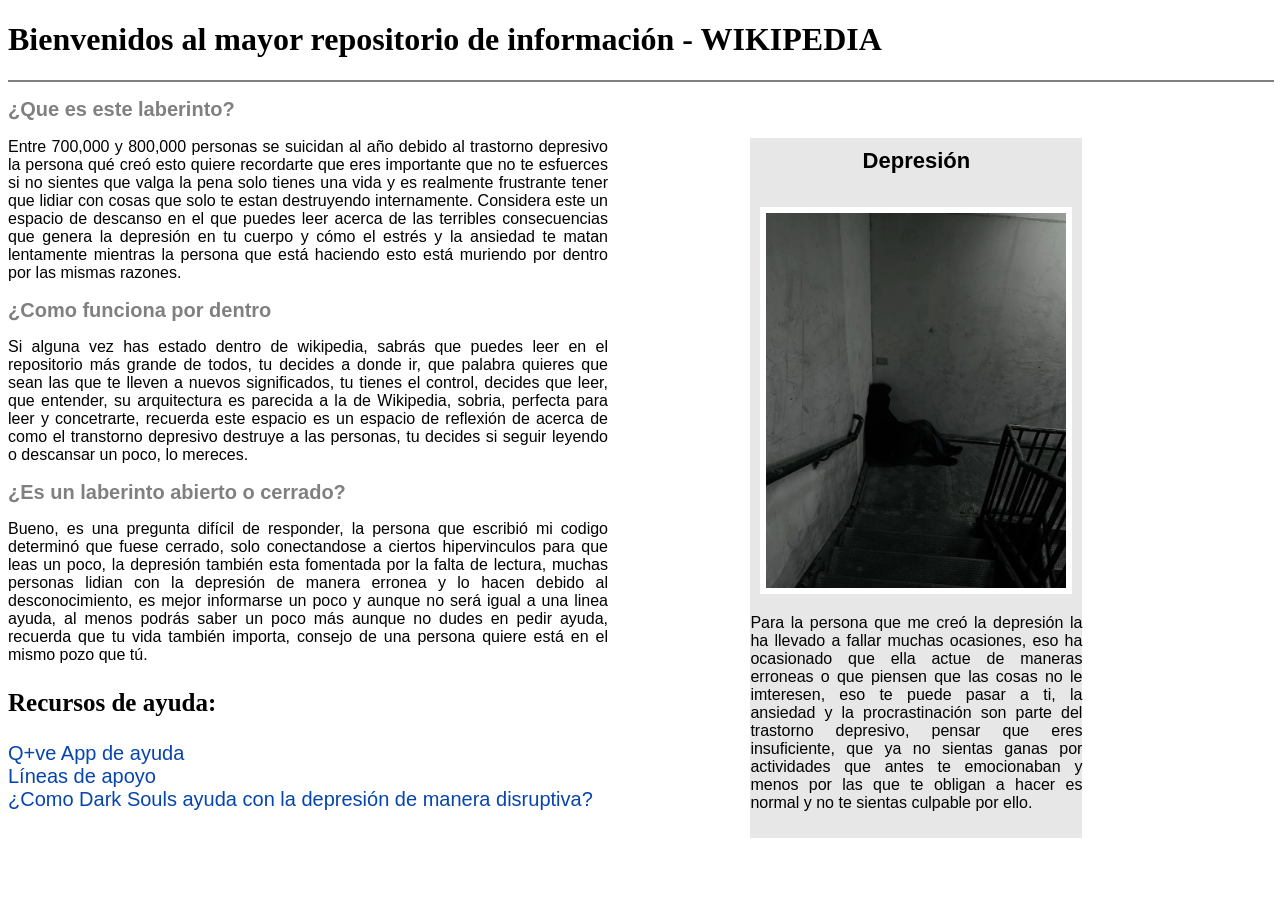
<file: Laberinto de Wikipedia/Laberinto2/index.html>
<!DOCTYPE html>
<html lang="en">
<head>
    <meta charset="UTF-8">
    <meta name="viewport" content="width=device-width, initial-scale=1.0">
    <title>Wikipedia</title>
   <link rel="stylesheet" type="text/css" href="css/style.css">
   
</head>
<body>
    <h1>Bienvenidos al mayor repositorio de información - WIKIPEDIA</h1>
   <hr> <h2>¿Que es este laberinto?</h2>
<div align="right">
    <strong>Depresión</strong><br>
    <img src="image.jpg" width="300">
    <p class="pie-de-foto">Para la persona que me creó la depresión la ha llevado a fallar muchas ocasiones,
        eso ha ocasionado que ella actue de maneras erroneas o que piensen que las cosas no le imteresen, eso te puede 
        pasar a ti, la ansiedad y la procrastinación son parte del trastorno depresivo, pensar que eres insuficiente, que 
        ya no sientas ganas por actividades que antes te emocionaban y menos por las que te obligan a hacer es normal y
        no te sientas culpable por ello. 
    </p>
</div>
<p>
    Entre 700,000 y 800,000 personas se suicidan al año debido al trastorno depresivo 
    la persona qué creó esto quiere recordarte que eres importante 
    que no te esfuerces si no sientes que valga la pena 
    solo tienes una vida y es realmente frustrante tener que lidiar con cosas que solo 
    te estan destruyendo internamente. Considera este un espacio de descanso en el que 
    puedes leer acerca de las terribles consecuencias que genera la depresión en tu 
    cuerpo y cómo el estrés y la ansiedad te matan lentamente mientras la persona que 
    está haciendo esto está muriendo por dentro por las mismas razones.
</p>
<h2>¿Como funciona por dentro</h2>
<p>
    Si alguna vez has estado dentro de wikipedia, sabrás que puedes leer en el repositorio más grande 
    de todos, tu decides a donde ir, que palabra quieres que sean las que te lleven a nuevos significados, tu
    tienes el control, decides que leer, que entender, su arquitectura es parecida a la de Wikipedia, sobria,
    perfecta para leer y concetrarte, recuerda este espacio es un espacio de reflexión de acerca
    de como el transtorno depresivo destruye a las personas, tu decides si seguir leyendo o descansar un poco, lo mereces.
</p>
<h2>¿Es un laberinto abierto o cerrado?</h2>
<p>  
    Bueno, es una pregunta difícil de responder, la persona que escribió mi codigo determinó que fuese cerrado, solo conectandose
    a ciertos hipervinculos para que leas un poco, la depresión también esta fomentada por la falta de lectura, muchas personas lidian
    con la depresión de manera erronea y lo hacen debido al desconocimiento, es mejor informarse un poco y aunque no será igual a una linea 
    ayuda, al menos podrás saber un poco más aunque no dudes en pedir ayuda, recuerda que tu vida también importa, consejo de una persona quiere
    está en el mismo pozo que tú. 
</p>
<h3>Recursos de ayuda:</h3>
<a href="https://appsaludmental.quito.gob.ec/api/dynamic-link/app">Q+ve App de ayuda</a> <br>
<a href=https://salud.quito.gob.ec/?page_id=324>Líneas de apoyo</a> <br>
<a href="https://www.youtube.com/watch?v=fm5grEz3iuc">¿Como Dark Souls ayuda con la depresión de manera disruptiva?</a>
</body>
</html>
</file>
<file: Laberinto de Wikipedia/Laberinto2/css/style.css>
h1{
    color: black;   
}
hr{
    border: 1px solid gray;
    width: 100%;
}
h2{
    font-family: Verdana, Geneva, Tahoma, sans-serif;
   color:gray;
   font-size: 20px;
   max-width: 600px
}
h3{
    font-family: 'Times New Roman', Times, serif;
    font-weight: bold;
    color:black;
    font-size: 25px;

}
p {
    font-family: Arial, Helvetica, sans-serif;
    max-width: 600px;
    text-align: justify;
    margin-left: 0;
}
img{ 
  width: 300px;
    height: auto;
    border: 1px solid white;
    background-color: white;
    padding: 5px;
    margin-top: 5px;
}
div[align="right"] {
   float: right;
   width: 332px;
   background-color: rgb(231, 231, 231);
   margin-right: 15%;
   margin-left: 20px;
   text-align: center;
   margin-bottom: 15px;
   padding-bottom: 10px;
}
div[align="right"] strong {
    font-family: sans-serif;
    font-size: 22px;
    display: block;
    padding: 10px 0;
    color: black;
}
a{
    font-family: Arial, Helvetica, sans-serif;
    font-size: 20px;
    color: #0645ad;
    text-decoration: none;
}
</file>
